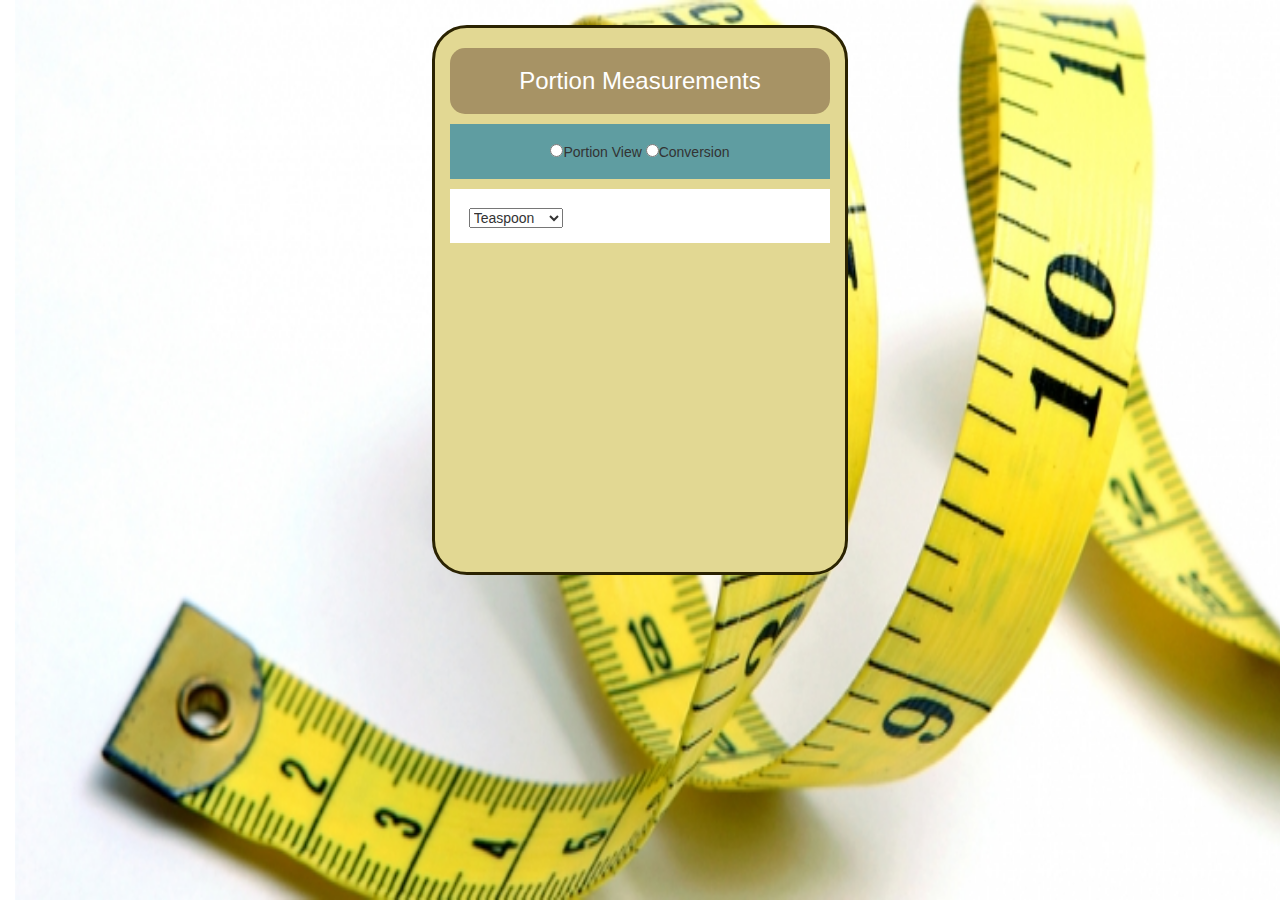
<file: Measurements/index.html>
<!DOCTYPE html>
</html lang="en">
	<head>
		<title>Measurements Estimates</title>
		<meta charset="utf-8">
		<meta name="viewport" content="width=device-width, initial-scale=1">
		
			<!-- CSS -->
		<link rel="stylesheet" type="text/css" href="measurments.css">
		
		<!-- Latest compiled and minified CSS -->
<link rel="stylesheet" href="https://maxcdn.bootstrapcdn.com/bootstrap/3.3.5/css/bootstrap.min.css">

<!-- Latest compiled and minified JavaScript -->
<script src="https://maxcdn.bootstrapcdn.com/bootstrap/3.3.5/js/bootstrap.min.js"></script>

 <script src="https://ajax.googleapis.com/ajax/libs/jquery/1.11.3/jquery.min.js"></script>
  
	</head>
	<body>
		<div class="container-fluid">
			<div id="main">
				<img id="bg" src="tapeMeasure.jpg" class="img-responsive" alt="Tape measure">
			</div>
			<div class="col-sm-4" id="start">
		
			</div>
			<div class="col-sm-4" id="mid">
				<h3 id="title">Portion Measurements</h3>
				<div id="selection">
					<form id="choice"action="">
						<input type="radio" name="choices" value="view">Portion View
						<input type="radio" name="choices" value="convert">Conversion
					</form>
				</div>
				<div id="info">
					<select>
						<option value="tea">Teaspoon</option>
						<option value="tbsp">Tablespoon</option>
						<option value="ounce">Ounce</option>
						<option value="milo">Milograms</option>
						<option value="grams">Gram</option>
						<option value="kilo">Kilograms</option>
						<option value="cup">Cup</option>
						<option value="inch">Inch</option>
						<option value="fifth">Fifth</option>
						<option value="gallon">Gallon</option>
						<option value="bushell">Bushell</option>
						<option value="pint">Pint</option>
						<option value="quart">Quart</option>
						<option value="whey">Whey</option>
					</select>
				</div>
			</div>
			<div class="col-sm-4" id="tail">
		
			</div>
			</div>
		</div>
	</body>
</html>
</file>
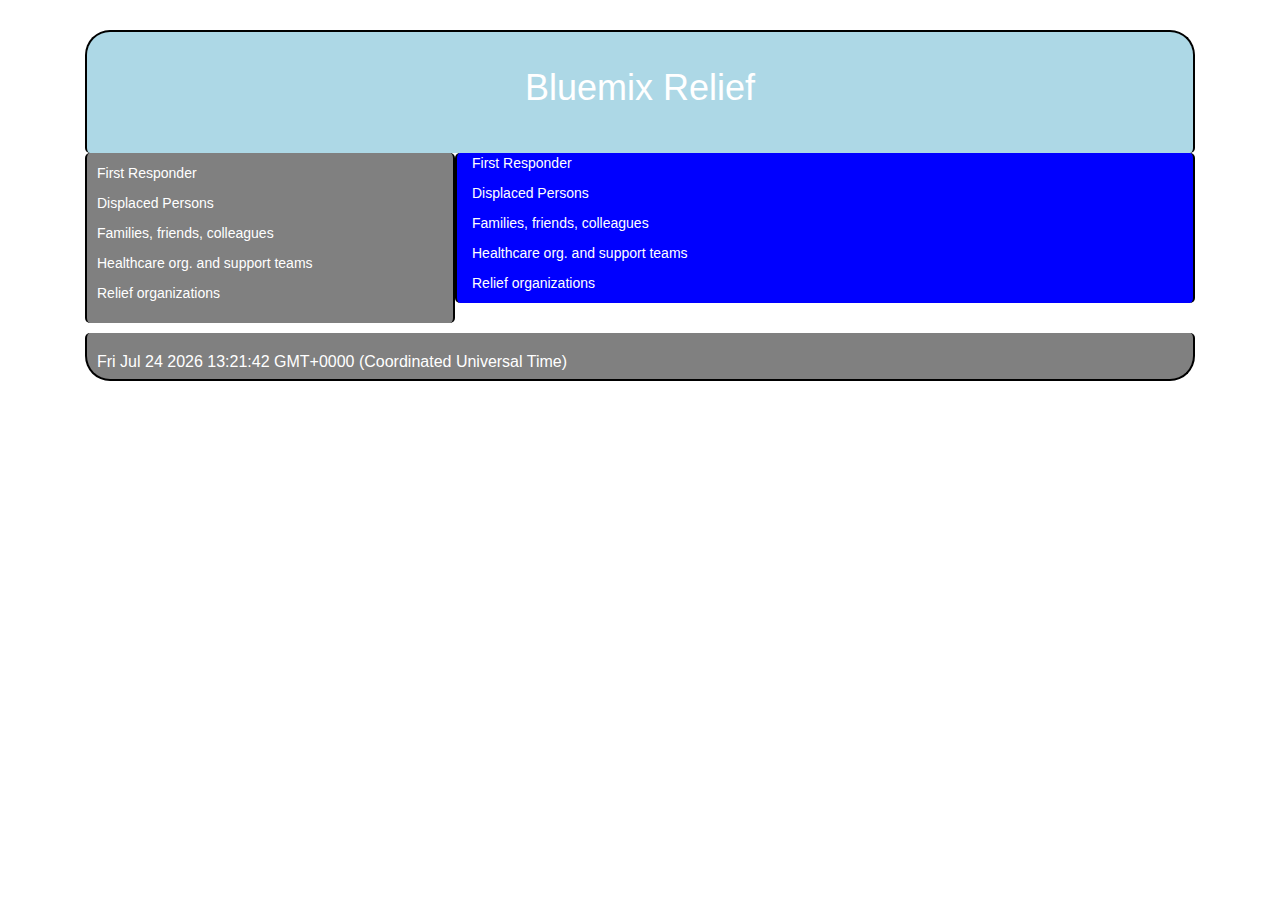
<file: Apps/Bluemix/index.html>
<!DOCTYPE html>
<html lang="en">
<html>
	<head>
		<title></title>
		
		<!-- CSS -->
		<link rel="stylesheet" type="text/css" href="bluemix.css">
		
		<!-- Latest compiled and minified CSS -->
		<link rel="stylesheet" href="http://maxcdn.bootstrapcdn.com/bootstrap/3.3.5/css/bootstrap.min.css">

		<!-- jQuery library -->
		<script src="https://ajax.googleapis.com/ajax/libs/jquery/1.11.3/jquery.min.js"></script>

		<!-- Latest compiled JavaScript -->
		<script src="http://maxcdn.bootstrapcdn.com/bootstrap/3.3.5/js/bootstrap.min.js"></script>
	
		<meta charset="utf-8"> 
		<meta name="viewport" content="width=device-width, initial-scale=1">
	</head>
	<body>
		<div class="container">
			<div class="col-sm-12" id="header">
				<div class="firstRow">
				  <div class="col-sm-12" id="frh2"> 
					<p id="apptitle">Bluemix Relief  </p>
					</div>
				</div>
				<!-- end of firstRow -->
			</div>
			<!-- end of "header" -->
			<div class="col-sm-12" id="middle">
				<div class="secondRow">
				  <div class="col-sm-4" id="sr1"> 
					<p><a href=""> First Responder </a></p>
					<p><a href=""> Displaced Persons </a></p>
					<p><a href=""> Families, friends, colleagues </a></p>
					<p><a href=""> Healthcare org. and support teams </a></p>
					<p><a href=""> Relief organizations </a></p>
				  </div>
				  <div class="col-sm-8" id="sr2"> 
					<p><a href=""> First Responder </a></p>
					<p><a href=""> Displaced Persons </a></p>
					<p><a href=""> Families, friends, colleagues </a></p>
					<p><a href=""> Healthcare org. and support teams </a></p>
					<p><a href=""> Relief organizations </a></p>
				  </div>
				</div>
				<!-- end of secondRow -->
			</div>
			<!-- end of "middle" -->
			<div id="foot">
				<div class="col-sm-12" id="thirdRow">
					<h4  id="dt" > --- </h4>
				  </div>
				</div> 
				<!-- end of thirdRow -->
			</div>
			<!-- end of "foot" -->
		</div>
		<!-- end of class="container" -->
		<script>
			document.getElementById("dt").innerHTML = Date();
		</script>
	</body>
</html>
</file>
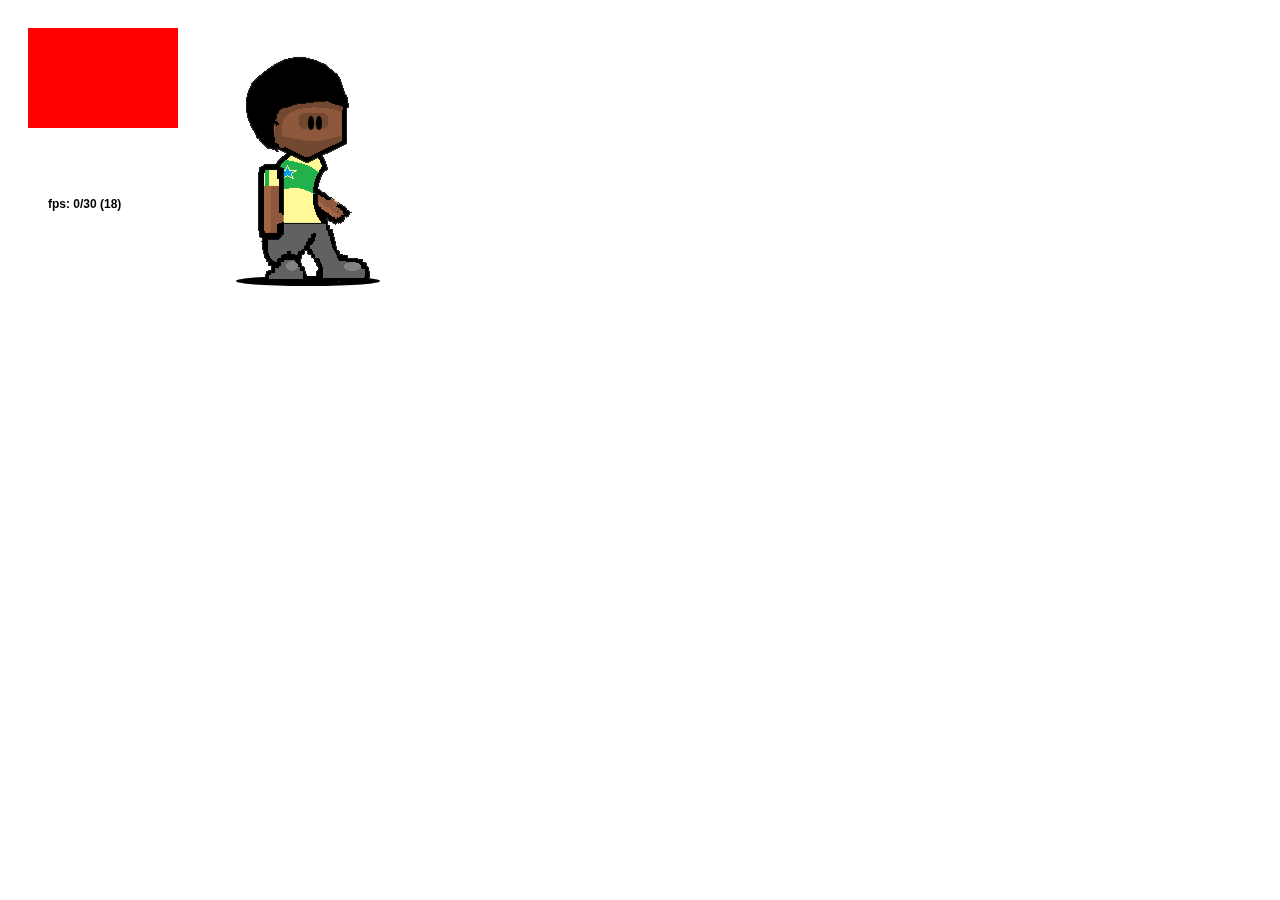
<file: Games/Handball/index.html>
<!DOCTYPE html>
<html>
  <head>
    <title>H A N D B A L L</title>
    <!--[if IE]><script type="text/javascript" src="excanvas.js"></script><![endif]-->
  </head>
  <body>
    <div id="canvasDiv"></div>
    <script type="text/javascript" src="character_movements.js"></script>
    <script type="text/javascript">
    	 prepareCanvas(document.getElementById("canvasDiv"), 1000, 600);
    </script>
  </body>
</html>
</file>
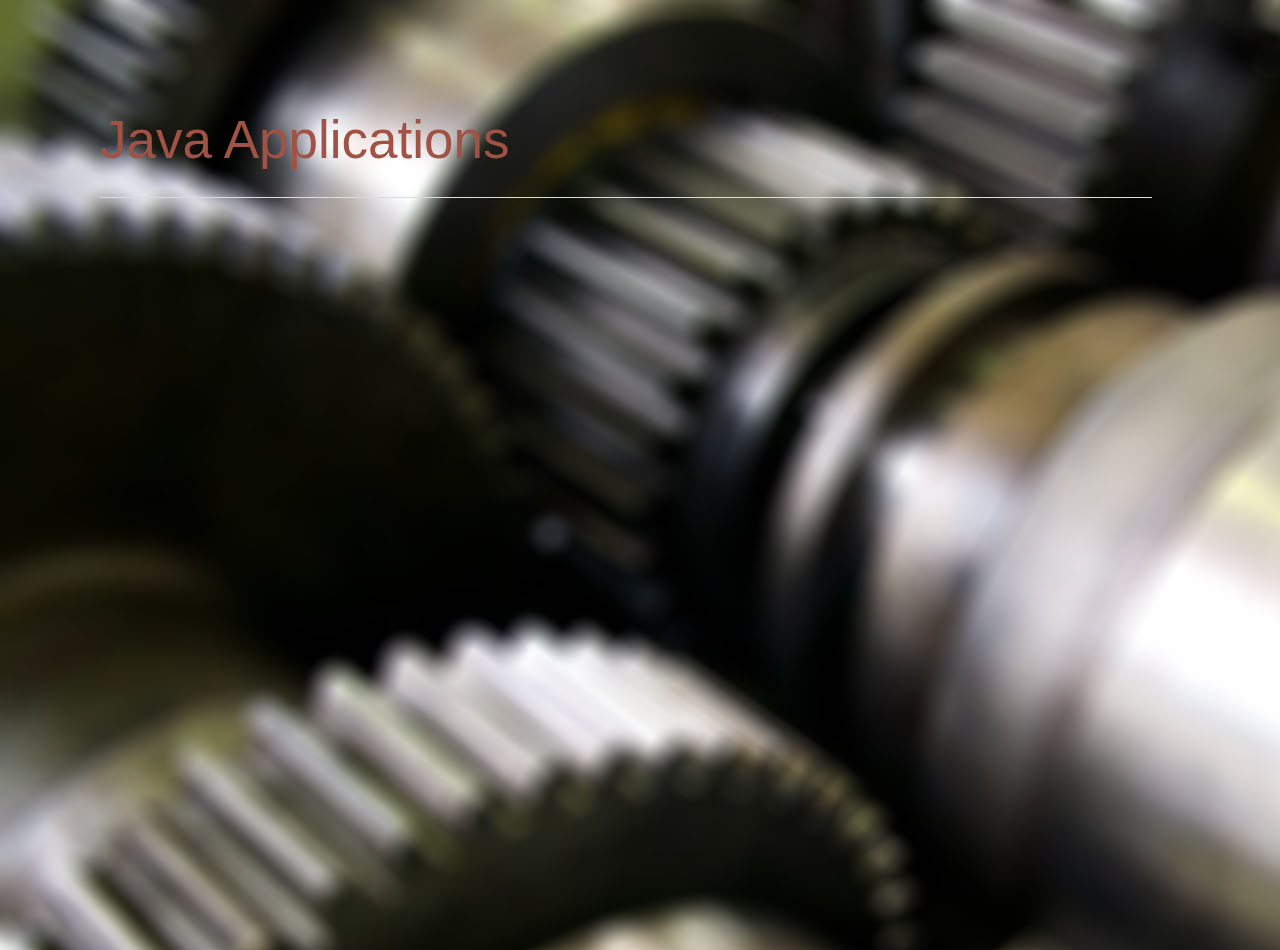
<file: java.html>
<!DOCTYPE>
<html>
	<head>
		<link rel="stylesheet" type="text/css" href="mySiteFoundation.css">
	</head>	
<body>
	<div id="headlines">
		<h2>Java Applications</h2>
		<hr>
	</div>
	<div id="apps">
		 <applet code = "C:\Users\aharmon\Desktop\Sites\Dodgeball\bin\Menu.class" width = "400px" height = "300px"></applet>  
	</div>
</body>
</html>
</file>
<file: Measurements/measurments.css>
#bg{
	position: absolute;
	width: 100%;
	height: 100%;
}
#choice{
	padding :4%;
	text-align: center;
}
#info{
	background-color: white;
	height: 10%;
	margin-top: 10px;
	padding: 5%;
}
#selection{
	background-color: #5F9DA1;
	height: 10%;
	overflow: auto;
}
#mid{
	background-color: #E2D893;
	border: 3px solid #2B2301;
	border-radius: 35px 35px 35px 35px;
	height: 550px;
	margin-top: 2%;
}
#title{
	background-color: #A79365;
	border-radius: 15px 15px 15px 15px;
	color: white;
	padding: 20px;
	text-align: center;
}
</file>
<file: Apps/Bluemix/bluemix.css>
a:link{
	color:white;
}
a:visited{
	color: white;
}
a:hover{
	color: lightblue;
}
a:active{
	color: blue;
}
body{
	background:  !important; /* over-write default bootstrap */
}
.container{
	margin: 0 auto;
	padding-top: 30px;
	width: 100%;
}
#dt{
	border-radius: 5px 5px 25px 25px;
	border-bottom: 2px solid black;
	border-left: 2px solid black;
	border-right: 2px solid black;
	background-color: gray;
	color: white;
	padding-bottom: 8px;
	padding-left: 10px;
	padding-top:20px;
	font-size:16px; /* made large for the visually impared */
}
#foot{

}
#frh2{
	background-color: lightblue;
	border-radius: 25px 25px 5px 5px;
	border-left: 2px solid black;
	border-right: 2px solid black;
	border-top: 2px solid black;
	color: white;
	font-size: 36px;
	padding: 30px;
}
#apptitle{
	text-align: center;
}
#header{
	
}
#middle{
	
}
#sr1{
	background-color: gray;
	border-radius: 5px 5px 5px 5px;
	border-left: 2px solid black;
	border-right: 2px solid black;
	color: white;
	padding: 10px;
}
#sr2{
	background-color: blue;
	border-radius: 5px 5px 5px 5px;
	border-left: 2px solid black;
	border-right: 2px solid black;
	color: white;
}
</file>
<file: mySiteFoundation.css>
meta.foundation-version {
  font-family: "/5.3.1/"; }

meta.foundation-mq-smmel {
  font-family: "/only screen/";
  width: 0em; }

meta.foundation-mq-medium {
  font-family: "/only screen and (min-width:40.063em)/";
  width: 40.063em; }

meta.foundation-mq-large {
  font-family: "/only screen and (min-width:64.063em)/";
  width: 64.063em; }

meta.foundation-mq-xlarge {
  font-family: "/only screen and (min-width:90.063em)/";
  width: 90.063em; }

meta.foundation-mq-xxlarge {
  font-family: "/only screen and (min-width:120.063em)/";
  width: 120.063em; }

meta.foundation-data-attribute-namespace {
  font-family: false; }
@media screen and (min-width: 635px){
html, body {
  height: 100%; }
htmk{
	min-width: 635px;
}
*,
*:before,
*:after {
  -webkit-box-sizing: border-box;
  -moz-box-sizing: border-box;
  box-sizing: border-box; }
  
html,
body {
  font-size: 100%; }

body {
  background-image: url("industrial copy.jpg");
  color: #222222;
  padding: 50;
  margin: 50px;
  margin-right: 50px;
  font-family: "Helvetica Neue", "Helvetica", Helvetica, Arial, sans-serif;
  font-weight: normal;
  font-style: normal;
  line-height: 1;
  position: relative;
  cursor: default; 
   position: static;
    width: 90%;
	}
	#headlines h2{
		color: #A05344;
	}
	iframe{
	  border: solid 8px #A05344;
	}


#manchest{
	margin-right:20px;
}
a:hover {
  cursor: pointer; 
  }
img {
  max-width: 100%;
  height: auto; }

img {
  -ms-interpolation-mode: bicubic; }

#map_canvas img,
#map_canvas embed,
#map_canvas object,
.map_canvas img,
.map_canvas embed,
.map_canvas object {
  max-width: none !important; }

.left {
  float: left !important; }

.right {
  float: right !important; }

.clearfix:before, .clearfix:after {
  content: " ";
  display: table; }
.clearfix:after {
  clear: both; }

.hide {
  display: none; }

.antialiased {
  -webkit-font-smoothing: antialiased;
  -moz-osx-font-smoothing: grayscale; }

img {
  display: inline-block;
  vertical-align: middle; }

textarea {
  height: auto;
  min-height: 50px; }

select {
  width: 100%; }

.row {
  width: 100%;
  margin-left: auto;
  margin-right: auto;
  margin-top: 0;
  margin-bottom: 0;
  max-width: 62.5rem; }
  .row:before, .row:after {
    content: " ";
    display: table; }
  .row:after {
    clear: both; }
  .row.collapse > .column,
  .row.collapse > .columns {
    padding-left: 0;
    padding-right: 0; }
  .row.collapse .row {
    margin-left: 0;
    margin-right: 0; }
  .row .row {
    width: auto;
    margin-left: -0.9375rem;
    margin-right: -0.9375rem;
    margin-top: 0;
    margin-bottom: 0;
    max-width: none; }
    .row .row:before, .row .row:after {
      content: " ";
      display: table; }
    .row .row:after {
      clear: both; }
    .row .row.collapse {
      width: auto;
      margin: 0;
      max-width: none; }
      .row .row.collapse:before, .row .row.collapse:after {
        content: " ";
        display: table; }
      .row .row.collapse:after {
        clear: both; }

.column,
.columns {
  padding-left: 0.9375rem;
  padding-right: 0.9375rem;
  width: 100%;
  float: left; }

[class*="column"] + [class*="column"]:last-child {
  float: right; }

[class*="column"] + [class*="column"].end {
  float: left; }

@media only screen {
  .small-push-0 {
    position: relative;
    left: 0%;
    right: auto; }

  .small-pull-0 {
    position: relative;
    right: 0%;
    left: auto; }

  .small-push-1 {
    position: relative;
    left: 8.33333%;
    right: auto; }

  .small-pull-1 {
    position: relative;
    right: 8.33333%;
    left: auto; }

  .small-push-2 {
    position: relative;
    left: 16.66667%;
    right: auto; }

  .small-pull-2 {
    position: relative;
    right: 16.66667%;
    left: auto; }

  .small-push-3 {
    position: relative;
    left: 25%;
    right: auto; }

  .small-pull-3 {
    position: relative;
    right: 25%;
    left: auto; }

  .small-push-4 {
    position: relative;
    left: 33.33333%;
    right: auto; }

  .small-pull-4 {
    position: relative;
    right: 33.33333%;
    left: auto; }

  .small-push-5 {
    position: relative;
    left: 41.66667%;
    right: auto; }

  .small-pull-5 {
    position: relative;
    right: 41.66667%;
    left: auto; }

  .small-push-6 {
    position: relative;
    left: 50%;
    right: auto; }

  .small-pull-6 {
    position: relative;
    right: 50%;
    left: auto; }

  .small-push-7 {
    position: relative;
    left: 58.33333%;
    right: auto; }

  .small-pull-7 {
    position: relative;
    right: 58.33333%;
    left: auto; }

  .small-push-8 {
    position: relative;
    left: 66.66667%;
    right: auto; }

  .small-pull-8 {
    position: relative;
    right: 66.66667%;
    left: auto; }

  .small-push-9 {
    position: relative;
    left: 75%;
    right: auto; }

  .small-pull-9 {
    position: relative;
    right: 75%;
    left: auto; }

  .small-push-10 {
    position: relative;
    left: 83.33333%;
    right: auto; }

  .small-pull-10 {
    position: relative;
    right: 83.33333%;
    left: auto; }

  .small-push-11 {
    position: relative;
    left: 91.66667%;
    right: auto; }

  .small-pull-11 {
    position: relative;
    right: 91.66667%;
    left: auto; }

  .column,
  .columns {
    position: relative;
    padding-left: 0.9375rem;
    padding-right: 0.9375rem;
    float: left; }

  .small-1 {
    width: 8.33333%; }

  .small-2 {
    width: 16.66667%; }

  .small-3 {
    width: 25%; }

  .small-4 {
    width: 33.33333%; }

  .small-5 {
    width: 41.66667%; }

  .small-6 {
    width: 50%; }

  .small-7 {
    width: 58.33333%; }

  .small-8 {
    width: 66.66667%; }

  .small-9 {
    width: 75%; }

  .small-10 {
    width: 83.33333%; }

  .small-11 {
    width: 91.66667%; }

  .small-12 {
    width: 100%; }

  .small-offset-0 {
    margin-left: 0% !important; }

  .small-offset-1 {
    margin-left: 8.33333% !important; }

  .small-offset-2 {
    margin-left: 16.66667% !important; }

  .small-offset-3 {
    margin-left: 25% !important; }

  .small-offset-4 {
    margin-left: 33.33333% !important; }

  .small-offset-5 {
    margin-left: 41.66667% !important; }

  .small-offset-6 {
    margin-left: 50% !important; }

  .small-offset-7 {
    margin-left: 58.33333% !important; }

  .small-offset-8 {
    margin-left: 66.66667% !important; }

  .small-offset-9 {
    margin-left: 75% !important; }

  .small-offset-10 {
    margin-left: 83.33333% !important; }

  .small-offset-11 {
    margin-left: 91.66667% !important; }

  .small-reset-order {
    margin-left: 0;
    margin-right: 0;
    left: auto;
    right: auto;
    float: left; }

  .column.small-centered,
  .columns.small-centered {
    margin-left: auto;
    margin-right: auto;
    float: none; }

  .column.small-uncentered,
  .columns.small-uncentered {
    margin-left: 0;
    margin-right: 0;
    float: left; }

  .column.small-centered:last-child,
  .columns.small-centered:last-child {
    float: none; }

  .column.small-uncentered:last-child,
  .columns.small-uncentered:last-child {
    float: left; }

  .column.small-uncentered.opposite,
  .columns.small-uncentered.opposite {
    float: right; } }
@media only screen and (min-width: 40.063em) {
  .medium-push-0 {
    position: relative;
    left: 0%;
    right: auto; }

  .medium-pull-0 {
    position: relative;
    right: 0%;
    left: auto; }

  .medium-push-1 {
    position: relative;
    left: 8.33333%;
    right: auto; }

  .medium-pull-1 {
    position: relative;
    right: 8.33333%;
    left: auto; }

  .medium-push-2 {
    position: relative;
    left: 16.66667%;
    right: auto; }

  .medium-pull-2 {
    position: relative;
    right: 16.66667%;
    left: auto; }

  .medium-push-3 {
    position: relative;
    left: 25%;
    right: auto; }

  .medium-pull-3 {
    position: relative;
    right: 25%;
    left: auto; }

  .medium-push-4 {
    position: relative;
    left: 33.33333%;
    right: auto; }

  .medium-pull-4 {
    position: relative;
    right: 33.33333%;
    left: auto; }

  .medium-push-5 {
    position: relative;
    left: 41.66667%;
    right: auto; }

  .medium-pull-5 {
    position: relative;
    right: 41.66667%;
    left: auto; }

  .medium-push-6 {
    position: relative;
    left: 50%;
    right: auto; }

  .medium-pull-6 {
    position: relative;
    right: 50%;
    left: auto; }

  .medium-push-7 {
    position: relative;
    left: 58.33333%;
    right: auto; }

  .medium-pull-7 {
    position: relative;
    right: 58.33333%;
    left: auto; }

  .medium-push-8 {
    position: relative;
    left: 66.66667%;
    right: auto; }

  .medium-pull-8 {
    position: relative;
    right: 66.66667%;
    left: auto; }

  .medium-push-9 {
    position: relative;
    left: 75%;
    right: auto; }

  .medium-pull-9 {
    position: relative;
    right: 75%;
    left: auto; }

  .medium-push-10 {
    position: relative;
    left: 83.33333%;
    right: auto; }

  .medium-pull-10 {
    position: relative;
    right: 83.33333%;
    left: auto; }

  .medium-push-11 {
    position: relative;
    left: 91.66667%;
    right: auto; }

  .medium-pull-11 {
    position: relative;
    right: 91.66667%;
    left: auto; }

  .column,
  .columns {
    position: relative;
    padding-left: 0.9375rem;
    padding-right: 0.9375rem;
    float: left; }

  .medium-1 {
    width: 8.33333%; }

  .medium-2 {
    width: 16.66667%; }

  .medium-3 {
    width: 25%; }

  .medium-4 {
    width: 33.33333%; }

  .medium-5 {
    width: 41.66667%; }

  .medium-6 {
    width: 50%; }

  .medium-7 {
    width: 58.33333%; }

  .medium-8 {
    width: 66.66667%; }

  .medium-9 {
    width: 75%; }

  .medium-10 {
    width: 83.33333%; }

  .medium-11 {
    width: 91.66667%; }

  .medium-12 {
    width: 100%; }

  .medium-offset-0 {
    margin-left: 0% !important; }

  .medium-offset-1 {
    margin-left: 8.33333% !important; }

  .medium-offset-2 {
    margin-left: 16.66667% !important; }

  .medium-offset-3 {
    margin-left: 25% !important; }

  .medium-offset-4 {
    margin-left: 33.33333% !important; }

  .medium-offset-5 {
    margin-left: 41.66667% !important; }

  .medium-offset-6 {
    margin-left: 50% !important; }

  .medium-offset-7 {
    margin-left: 58.33333% !important; }

  .medium-offset-8 {
    margin-left: 66.66667% !important; }

  .medium-offset-9 {
    margin-left: 75% !important; }

  .medium-offset-10 {
    margin-left: 83.33333% !important; }

  .medium-offset-11 {
    margin-left: 91.66667% !important; }

  .medium-reset-order {
    margin-left: 0;
    margin-right: 0;
    left: auto;
    right: auto;
    float: left; }

  .column.medium-centered,
  .columns.medium-centered {
    margin-left: auto;
    margin-right: auto;
    float: none; }

  .column.medium-uncentered,
  .columns.medium-uncentered {
    margin-left: 0;
    margin-right: 0;
    float: left; }

  .column.medium-centered:last-child,
  .columns.medium-centered:last-child {
    float: none; }

  .column.medium-uncentered:last-child,
  .columns.medium-uncentered:last-child {
    float: left; }

  .column.medium-uncentered.opposite,
  .columns.medium-uncentered.opposite {
    float: right; }

  .push-0 {
    position: relative;
    left: 0%;
    right: auto; }

  .pull-0 {
    position: relative;
    right: 0%;
    left: auto; }

  .push-1 {
    position: relative;
    left: 8.33333%;
    right: auto; }

  .pull-1 {
    position: relative;
    right: 8.33333%;
    left: auto; }

  .push-2 {
    position: relative;
    left: 16.66667%;
    right: auto; }

  .pull-2 {
    position: relative;
    right: 16.66667%;
    left: auto; }

  .push-3 {
    position: relative;
    left: 25%;
    right: auto; }

  .pull-3 {
    position: relative;
    right: 25%;
    left: auto; }

  .push-4 {
    position: relative;
    left: 33.33333%;
    right: auto; }

  .pull-4 {
    position: relative;
    right: 33.33333%;
    left: auto; }

  .push-5 {
    position: relative;
    left: 41.66667%;
    right: auto; }

  .pull-5 {
    position: relative;
    right: 41.66667%;
    left: auto; }

  .push-6 {
    position: relative;
    left: 50%;
    right: auto; }

  .pull-6 {
    position: relative;
    right: 50%;
    left: auto; }

  .push-7 {
    position: relative;
    left: 58.33333%;
    right: auto; }

  .pull-7 {
    position: relative;
    right: 58.33333%;
    left: auto; }

  .push-8 {
    position: relative;
    left: 66.66667%;
    right: auto; }

  .pull-8 {
    position: relative;
    right: 66.66667%;
    left: auto; }

  .push-9 {
    position: relative;
    left: 75%;
    right: auto; }

  .pull-9 {
    position: relative;
    right: 75%;
    left: auto; }

  .push-10 {
    position: relative;
    left: 83.33333%;
    right: auto; }

  .pull-10 {
    position: relative;
    right: 83.33333%;
    left: auto; }

  .push-11 {
    position: relative;
    left: 91.66667%;
    right: auto; }

  .pull-11 {
    position: relative;
    right: 91.66667%;
    left: auto; } }
@media only screen and (min-width: 64.063em) {
  .large-push-0 {
    position: relative;
    left: 0%;
    right: auto; }

  .large-pull-0 {
    position: relative;
    right: 0%;
    left: auto; }

  .large-push-1 {
    position: relative;
    left: 8.33333%;
    right: auto; }

  .large-pull-1 {
    position: relative;
    right: 8.33333%;
    left: auto; }

  .large-push-2 {
    position: relative;
    left: 16.66667%;
    right: auto; }

  .large-pull-2 {
    position: relative;
    right: 16.66667%;
    left: auto; }

  .large-push-3 {
    position: relative;
    left: 25%;
    right: auto; }

  .large-pull-3 {
    position: relative;
    right: 25%;
    left: auto; }

  .large-push-4 {
    position: relative;
    left: 33.33333%;
    right: auto; }

  .large-pull-4 {
    position: relative;
    right: 33.33333%;
    left: auto; }

  .large-push-5 {
    position: relative;
    left: 41.66667%;
    right: auto; }

  .large-pull-5 {
    position: relative;
    right: 41.66667%;
    left: auto; }

  .large-push-6 {
    position: relative;
    left: 50%;
    right: auto; }

  .large-pull-6 {
    position: relative;
    right: 50%;
    left: auto; }

  .large-push-7 {
    position: relative;
    left: 58.33333%;
    right: auto; }

  .large-pull-7 {
    position: relative;
    right: 58.33333%;
    left: auto; }

  .large-push-8 {
    position: relative;
    left: 66.66667%;
    right: auto; }

  .large-pull-8 {
    position: relative;
    right: 66.66667%;
    left: auto; }

  .large-push-9 {
    position: relative;
    left: 75%;
    right: auto; }

  .large-pull-9 {
    position: relative;
    right: 75%;
    left: auto; }

  .large-push-10 {
    position: relative;
    left: 83.33333%;
    right: auto; }

  .large-pull-10 {
    position: relative;
    right: 83.33333%;
    left: auto; }

  .large-push-11 {
    position: relative;
    left: 91.66667%;
    right: auto; }

  .large-pull-11 {
    position: relative;
    right: 91.66667%;
    left: auto; }

  .column,
  .columns {
    position: relative;
    padding-left: 0.9375rem;
    padding-right: 0.9375rem;
    float: left; }

  .large-1 {
    width: 8.33333%; }

  .large-2 {
    width: 16.66667%; }

  .large-3 {
    width: 25%; }

  .large-4 {
    width: 33.33333%; }

  .large-5 {
    width: 41.66667%; }

  .large-6 {
    width: 50%; }

  .large-7 {
    width: 58.33333%; }

  .large-8 {
    width: 66.66667%; }

  .large-9 {
    width: 75%; }

  .large-10 {
    width: 83.33333%; }

  .large-11 {
    width: 91.66667%; }

  .large-12 {
    width: 100%; }

  .large-offset-0 {
    margin-left: 0% !important; }

  .large-offset-1 {
    margin-left: 8.33333% !important; }

  .large-offset-2 {
    margin-left: 16.66667% !important; }

  .large-offset-3 {
    margin-left: 25% !important; }

  .large-offset-4 {
    margin-left: 33.33333% !important; }

  .large-offset-5 {
    margin-left: 41.66667% !important; }

  .large-offset-6 {
    margin-left: 50% !important; }

  .large-offset-7 {
    margin-left: 58.33333% !important; }

  .large-offset-8 {
    margin-left: 66.66667% !important; }

  .large-offset-9 {
    margin-left: 75% !important; }

  .large-offset-10 {
    margin-left: 83.33333% !important; }

  .large-offset-11 {
    margin-left: 91.66667% !important; }

  .large-reset-order {
    margin-left: 0;
    margin-right: 0;
    left: auto;
    right: auto;
    float: left; }

  .column.large-centered,
  .columns.large-centered {
    margin-left: auto;
    margin-right: auto;
    float: none; }

  .column.large-uncentered,
  .columns.large-uncentered {
    margin-left: 0;
    margin-right: 0;
    float: left; }

  .column.large-centered:last-child,
  .columns.large-centered:last-child {
    float: none; }

  .column.large-uncentered:last-child,
  .columns.large-uncentered:last-child {
    float: left; }

  .column.large-uncentered.opposite,
  .columns.large-uncentered.opposite {
    float: right; }

  .push-0 {
    position: relative;
    left: 0%;
    right: auto; }

  .pull-0 {
    position: relative;
    right: 0%;
    left: auto; }

  .push-1 {
    position: relative;
    left: 8.33333%;
    right: auto; }

  .pull-1 {
    position: relative;
    right: 8.33333%;
    left: auto; }

  .push-2 {
    position: relative;
    left: 16.66667%;
    right: auto; }

  .pull-2 {
    position: relative;
    right: 16.66667%;
    left: auto; }

  .push-3 {
    position: relative;
    left: 25%;
    right: auto; }

  .pull-3 {
    position: relative;
    right: 25%;
    left: auto; }

  .push-4 {
    position: relative;
    left: 33.33333%;
    right: auto; }

  .pull-4 {
    position: relative;
    right: 33.33333%;
    left: auto; }

  .push-5 {
    position: relative;
    left: 41.66667%;
    right: auto; }

  .pull-5 {
    position: relative;
    right: 41.66667%;
    left: auto; }

  .push-6 {
    position: relative;
    left: 50%;
    right: auto; }

  .pull-6 {
    position: relative;
    right: 50%;
    left: auto; }

  .push-7 {
    position: relative;
    left: 58.33333%;
    right: auto; }

  .pull-7 {
    position: relative;
    right: 58.33333%;
    left: auto; }

  .push-8 {
    position: relative;
    left: 66.66667%;
    right: auto; }

  .pull-8 {
    position: relative;
    right: 66.66667%;
    left: auto; }

  .push-9 {
    position: relative;
    left: 75%;
    right: auto; }

  .pull-9 {
    position: relative;
    right: 75%;
    left: auto; }

  .push-10 {
    position: relative;
    left: 83.33333%;
    right: auto; }

  .pull-10 {
    position: relative;
    right: 83.33333%;
    left: auto; }

  .push-11 {
    position: relative;
    left: 91.66667%;
    right: auto; }

  .pull-11 {
    position: relative;
    right: 91.66667%;
    left: auto; } }
    /*
      button attributes and such
    */
button, .button {
  border-style: solid;
  border-width: 0px;
  cursor: pointer;
  font-family: "Helvetica Neue", "Helvetica", Helvetica, Arial, sans-serif;
  font-weight: normal;
  line-height: normal;
  margin: 0 0 1.25rem;
  position: relative;
  text-decoration: none;
  text-align: center;
  -webkit-appearance: none;
  -webkit-border-radius: 0;
  display: inline-block;
  padding-top: 1rem;
  padding-right: 2rem;
  padding-bottom: 1.0625rem;
  padding-left: 2rem;
  font-size: 1rem;
  background-color: 8F4A3D;
  border-color: #007095;
  color: white;

  /* 
    button transition attributes
  */
  transition: background-color 300ms ease-out; }
  button:hover, button:focus, .button:hover, .button:focus {
    background-color: #C27D70; }
  button:hover, button:focus, .button:hover, .button:focus {
    color: white; }
  button.secondary, .button.secondary {
    background-color: #e7e7e7;
    border-color: #007095;
    color: #333333; }
    button.secondary:hover, button.secondary:focus, .button.secondary:hover, .button.secondary:focus {
      background-color: #007095; }
    button.secondary:hover, button.secondary:focus, .button.secondary:hover, .button.secondary:focus {
      color: #333333; }
  button.success, .button.success {
    background-color: #43ac6a;
    border-color: #007095;
    color: white; }
    button.success:hover, button.success:focus, .button.success:hover, .button.success:focus {
      background-color: #007095; }
    button.success:hover, button.success:focus, .button.success:hover, .button.success:focus {
      color: white; }
  button.alert, .button.alert {
    background-color: #f04124;
    border-color: #007095;
    color: white; }
    button.alert:hover, button.alert:focus, .button.alert:hover, .button.alert:focus {
      background-color: #007095; }
    button.alert:hover, button.alert:focus, .button.alert:hover, .button.alert:focus {
      color: white; }
  button.large, .button.large {
    padding-top: 1.125rem;
    padding-right: 2.25rem;
    padding-bottom: 1.1875rem;
    padding-left: 2.25rem;
    font-size: 1.25rem; }
  button.small, .button.small {
    padding-top: 0.875rem;
    padding-right: 1.75rem;
    padding-bottom: 0.9375rem;
    padding-left: 1.75rem;
    font-size: 0.8125rem; }
  button.tiny, .button.tiny {
    padding-top: 0.625rem;
    padding-right: 1.25rem;
    padding-bottom: 0.6875rem;
    padding-left: 1.25rem;
    font-size: 0.6875rem; }
  button.expand, .button.expand {
    padding-right: 0;
    padding-left: 0;
    width: 100%; }
  button.left-align, .button.left-align {
    text-align: left;
    text-indent: 0.75rem; }
  button.right-align, .button.right-align {
    text-align: right;
    padding-right: 0.75rem; }
  button.radius, .button.radius {
    border-radius: 3px; }
  button.round, .button.round {
    border-radius: 1000px; }
  button.disabled, button[disabled], .button.disabled, .button[disabled] {
    background-color: #cccccc;
    border-color: #007095;
    color: white;
    cursor: default;
    opacity: 0.7;
    box-shadow: none; }
    button.disabled:hover, button.disabled:focus, button[disabled]:hover, button[disabled]:focus, .button.disabled:hover, .button.disabled:focus, .button[disabled]:hover, .button[disabled]:focus {
      background-color: #007095; }
    button.disabled:hover, button.disabled:focus, button[disabled]:hover, button[disabled]:focus, .button.disabled:hover, .button.disabled:focus, .button[disabled]:hover, .button[disabled]:focus {
      color: white; }
    button.disabled:hover, button.disabled:focus, button[disabled]:hover, button[disabled]:focus, .button.disabled:hover, .button.disabled:focus, .button[disabled]:hover, .button[disabled]:focus {
      background-color: #008cba; }
    button.disabled.secondary, button[disabled].secondary, .button.disabled.secondary, .button[disabled].secondary {
      background-color: #e7e7e7;
      border-color: #007095;
      color: #333333;
      cursor: default;
      opacity: 0.7;
      box-shadow: none; }
      button.disabled.secondary:hover, button.disabled.secondary:focus, button[disabled].secondary:hover, button[disabled].secondary:focus, .button.disabled.secondary:hover, .button.disabled.secondary:focus, .button[disabled].secondary:hover, .button[disabled].secondary:focus {
        background-color: #007095; }
      button.disabled.secondary:hover, button.disabled.secondary:focus, button[disabled].secondary:hover, button[disabled].secondary:focus, .button.disabled.secondary:hover, .button.disabled.secondary:focus, .button[disabled].secondary:hover, .button[disabled].secondary:focus {
        color: #333333; }
      button.disabled.secondary:hover, button.disabled.secondary:focus, button[disabled].secondary:hover, button[disabled].secondary:focus, .button.disabled.secondary:hover, .button.disabled.secondary:focus, .button[disabled].secondary:hover, .button[disabled].secondary:focus {
        background-color: #e7e7e7; }
    button.disabled.success, button[disabled].success, .button.disabled.success, .button[disabled].success {
      background-color: #43ac6a;
      border-color: #007095;
      color: white;
      cursor: default;
      opacity: 0.7;
      box-shadow: none; }
      button.disabled.success:hover, button.disabled.success:focus, button[disabled].success:hover, button[disabled].success:focus, .button.disabled.success:hover, .button.disabled.success:focus, .button[disabled].success:hover, .button[disabled].success:focus {
        background-color: #007095; }
      button.disabled.success:hover, button.disabled.success:focus, button[disabled].success:hover, button[disabled].success:focus, .button.disabled.success:hover, .button.disabled.success:focus, .button[disabled].success:hover, .button[disabled].success:focus {
        color: white; }
      button.disabled.success:hover, button.disabled.success:focus, button[disabled].success:hover, button[disabled].success:focus, .button.disabled.success:hover, .button.disabled.success:focus, .button[disabled].success:hover, .button[disabled].success:focus {
        background-color: #43ac6a; }
    button.disabled.alert, button[disabled].alert, .button.disabled.alert, .button[disabled].alert {
      background-color: #f04124;
      border-color: #007095;
      color: white;
      cursor: default;
      opacity: 0.7;
      box-shadow: none; }
      button.disabled.alert:hover, button.disabled.alert:focus, button[disabled].alert:hover, button[disabled].alert:focus, .button.disabled.alert:hover, .button.disabled.alert:focus, .button[disabled].alert:hover, .button[disabled].alert:focus {
        background-color: #007095; }
      button.disabled.alert:hover, button.disabled.alert:focus, button[disabled].alert:hover, button[disabled].alert:focus, .button.disabled.alert:hover, .button.disabled.alert:focus, .button[disabled].alert:hover, .button[disabled].alert:focus {
        color: white; }
      button.disabled.alert:hover, button.disabled.alert:focus, button[disabled].alert:hover, button[disabled].alert:focus, .button.disabled.alert:hover, .button.disabled.alert:focus, .button[disabled].alert:hover, .button[disabled].alert:focus {
        background-color: #f04124; }

button::-moz-focus-inner {
  border: 0;
  padding: 0; }

@media only screen and (min-width: 40.063em) {
  button, .button {
    display: inline-block; } }
meta.foundation-mq-topbar {
  font-family: "/only screen and (min-width:40.063em)/";
  width: 40.063em; }

/* Wrapped around .top-bar to contain to grid width */
.contain-to-grid {
  width: 100%;
  background: #333333; }
  .contain-to-grid .top-bar {
    margin-bottom: 0; }

.fixed {
  width: 100%;
  left: 0;
  position: fixed;
  top: 0;
  z-index: 99; }
  .fixed.expanded:not(.top-bar) {
    overflow-y: auto;
    height: auto;
    width: 100%;
    max-height: 100%; }
    .fixed.expanded:not(.top-bar) .title-area {
      position: fixed;
      width: 100%;
      z-index: 99; }
    .fixed.expanded:not(.top-bar) .top-bar-section {
      z-index: 98;
      margin-top: 45px; }

.top-bar {
  overflow: hidden;
  height: 45px;
  line-height: 45px;
  position: relative;
  background: #333333;
  margin-bottom: 0; }
  .top-bar ul {
    margin-bottom: 0;
    list-style: none; }
  .top-bar .row {
    max-width: none; }
  .top-bar form,
  .top-bar input {
    margin-bottom: 0; 
    margin-right: 10px; }
  .top-bar input {
    height: auto;
    padding-top: .35rem;
    padding-bottom: .35rem;
    font-size: 0.75rem; }
  .top-bar .button, .top-bar button {
    padding-top: .45rem;
    padding-bottom: .35rem;
    margin-bottom: 0;
    font-size: 0.75rem; }
  .top-bar .title-area {
    position: relative;
    margin: 0; }
  .top-bar .name {
    height: 45px;
    marginp: 0;
    font-size: 16px; }
    .top-bar .name h1 {
      line-height: 45px;
      font-size: 1.0625rem;
      margin: 0; }
      .top-bar .name h1 a {
        font-weight: normal;
        color: white;
        width: 75%;
        display: block;
        padding: 0 15px; }
  .top-bar .toggle-topbar {
    position: absolute;
    right: 0;
    top: 0; }
    .top-bar .toggle-topbar a {
      color: white;
      text-transform: uppercase;
      font-size: 0.8125rem;
      font-weight: bold;
      position: relative;
      display: block;
      padding: 0 15px;
      height: 45px;
      line-height: 45px; }
    .top-bar .toggle-topbar.menu-icon {
      top: 50%;
      margin-top: -16px; }
      .top-bar .toggle-topbar.menu-icon a {
        height: 34px;
        line-height: 33px;
        padding: 0 40px 0 15px;
        color: white;
        position: relative; }
        .top-bar .toggle-topbar.menu-icon a span::after {
          content: "";
          position: absolute;
          display: block;
          height: 0;
          top: 50%;
          margin-top: -8px;
          right: 15px;
          box-shadow: 0 0px 0 1px white, 0 7px 0 1px white, 0 14px 0 1px white;
          width: 16px; }
        .top-bar .toggle-topbar.menu-icon a span:hover:after {
          box-shadow: 0 0px 0 1px white, 0 7px 0 1px white, 0 14px 0 1px white; }
  .top-bar.expanded {
    height: auto;
    background: transparent; }
    .top-bar.expanded .title-area {
      background: #333333; }
    .top-bar.expanded .toggle-topbar a {
      color: #888888; }
      .top-bar.expanded .toggle-topbar a::after {
        box-shadow: 0 10px 0 1px #888888, 0 16px 0 1px #888888, 0 22px 0 1px #888888; }

.top-bar-section {
  left: 0;
  position: relative;
  width: auto;
  transition: left 300ms ease-out; }
  .top-bar-section ul {
    padding: 0;
    width: 100%;
    height: auto;
    display: block;
    font-size: 16px;
    margin: 0; }
  .top-bar-section .divider,
  .top-bar-section [role="separator"] {
    border-top: solid 1px #1a1a1a;
    clear: both;
    height: 1px;
    width: 100%; }
  .top-bar-section ul li {
    background: #333333; }
    .top-bar-section ul li > a {
      display: block;
      width: 100%;
      color: white;
      padding: 12px 0 12px 0;
      padding-left: 15px;
      font-family: "Helvetica Neue", "Helvetica", Helvetica, Arial, sans-serif;
      font-size: 0.8125rem;
      font-weight: normal;
      text-transform: none; }
      /*
        top-bar search button attributes
      */
      .top-bar-section ul li > a.button {
        font-size: 0.8125rem;
        padding-right: 15px;
        padding-left: 15px;
        background-color: #C27D70; 
        border-color: #007095;
        color: white; }
        .top-bar-section ul li > a.button:hover, .top-bar-section ul li > a.button:focus {
          background-color: #007095; }
        .top-bar-section ul li > a.button:hover, .top-bar-section ul li > a.button:focus {
          color: white; }
      .top-bar-section ul li > a.button.secondary {
        background-color: #e7e7e7;
        border-color: #007095;
        color: #333333; }
        .top-bar-section ul li > a.button.secondary:hover, .top-bar-section ul li > a.button.secondary:focus {
          background-color: #007095; }
        .top-bar-section ul li > a.button.secondary:hover, .top-bar-section ul li > a.button.secondary:focus {
          color: #333333; }
      .top-bar-section ul li > a.button.success {
        background-color: #43ac6a;
        border-color: #007095;
        color: white; }
        .top-bar-section ul li > a.button.success:hover, .top-bar-section ul li > a.button.success:focus {
          background-color: #007095; }
        .top-bar-section ul li > a.button.success:hover, .top-bar-section ul li > a.button.success:focus {
          color: white; }
      .top-bar-section ul li > a.button.alert {
        background-color: #f04124;
        border-color: #007095;
        color: white; }
        .top-bar-section ul li > a.button.alert:hover, .top-bar-section ul li > a.button.alert:focus {
          background-color: #007095; }
        .top-bar-section ul li > a.button.alert:hover, .top-bar-section ul li > a.button.alert:focus {
          color: white; }
    .top-bar-section ul li > button {
      font-size: 0.8125rem;
      padding-right: 15px;
      padding-left: 15px;
      background-color: #008cba;
      border-color: #007095;
      color: white; }
      .top-bar-section ul li > button:hover, .top-bar-section ul li > button:focus {
        background-color: #007095; }
      .top-bar-section ul li > button:hover, .top-bar-section ul li > button:focus {
        color: white; }
      .top-bar-section ul li > button.secondary {
        background-color: #e7e7e7;
        border-color: #007095;
        color: #333333; }
        .top-bar-section ul li > button.secondary:hover, .top-bar-section ul li > button.secondary:focus {
          background-color: #007095; }
        .top-bar-section ul li > button.secondary:hover, .top-bar-section ul li > button.secondary:focus {
          color: #333333; }
      .top-bar-section ul li > button.success {
        background-color: #43ac6a;
        border-color: #007095;
        color: white; }
        .top-bar-section ul li > button.success:hover, .top-bar-section ul li > button.success:focus {
          background-color: #007095; }
        .top-bar-section ul li > button.success:hover, .top-bar-section ul li > button.success:focus {
          color: white; }
      .top-bar-section ul li > button.alert {
        background-color: #f04124;
        border-color: #007095;
        color: white; }
        .top-bar-section ul li > button.alert:hover, .top-bar-section ul li > button.alert:focus {
          background-color: #007095; }
        .top-bar-section ul li > button.alert:hover, .top-bar-section ul li > button.alert:focus {
          color: white; }
    .top-bar-section ul li:hover:not(.has-form) > a {
      background-color: #555555;
      background: #272727;
      color: white; }
    .top-bar-section ul li.active > a {
      background: #008cba;
      color: white; }
      .top-bar-section ul li.active > a:hover {
        background: #0078a0;
        color: white; }
  .top-bar-section .has-form {
    padding: 15px; }
  .top-bar-section .has-dropdown {
    position: relative; }
    .top-bar-section .has-dropdown > a:after {
      content: "";
      display: block;
      width: 0;
      height: 0;
      border: inset 5px;
      border-color: transparent transparent transparent rgba(255, 255, 255, 0.4);
      border-left-style: solid;
      margin-right: 15px;
      margin-top: -4.5px;
      position: absolute;
      top: 50%;
      right: 0; }
    .top-bar-section .has-dropdown.moved {
      position: static; }
      .top-bar-section .has-dropdown.moved > .dropdown {
        display: block;
        position: static !important;
        height: auto;
        width: auto;
        overflow: visible;
        clip: auto;
        position: absolute !important;
        width: 100%; }
      .top-bar-section .has-dropdown.moved > a:after {
        display: none; }
  .top-bar-section .dropdown {
    padding: 0;
    position: absolute;
    left: 100%;
    top: 0;
    z-index: 99;
    display: block;
    position: absolute !important;
    height: 1px;
    width: 1px;
    overflow: hidden;
    clip: rect(1px, 1px, 1px, 1px); }
    .top-bar-section .dropdown li {
      width: 100%;
      height: auto; }
      .top-bar-section .dropdown li a {
        font-weight: normal;
        padding: 8px 15px; }
        .top-bar-section .dropdown li a.parent-link {
          font-weight: normal; }
      .top-bar-section .dropdown li.title h5 {
        margin-bottom: 0;
        margin-top: 0; }
        .top-bar-section .dropdown li.title h5 a {
          color: white;
          line-height: 22.5px;
          display: block; }
      .top-bar-section .dropdown li.has-form {
        padding: 8px 15px; }
      .top-bar-section .dropdown li .button, .top-bar-section .dropdown li button {
        top: auto; }
    .top-bar-section .dropdown label {
      padding: 8px 15px 2px;
      margin-bottom: 0;
      text-transform: uppercase;
      color: #777777;
      font-weight: bold;
      font-size: 0.625rem; }

.js-generated {
  display: block; }

@media only screen and (min-width: 40.063em) {
  .top-bar {
    background: #333333;
    overflow: visible; }
    .top-bar:before, .top-bar:after {
      content: " ";
      display: table; }
    .top-bar:after {
      clear: both; }
    .top-bar .toggle-topbar {
      display: none; }
    .top-bar .title-area {
      float: left; }
    .top-bar .name h1 a {
      width: auto; }
    .top-bar input,
    .top-bar .button,
    .top-bar button {
      font-size: 0.875rem;
      position: relative;
      top: 7px; }
    .top-bar.expanded {
      background: #333333; }

  .contain-to-grid .top-bar {
    max-width: 62.5rem;
    margin: 0 auto;
    margin-bottom: 0; }

  .top-bar-section {
    transition: none 0 0;
    left: 0 !important; }
    .top-bar-section ul {
      width: auto;
      height: auto !important;
      display: inline; }
      .top-bar-section ul li {
        float: left; }
        .top-bar-section ul li .js-generated {
          display: none; }
    .top-bar-section li.hover > a:not(.button) {
      background-color: #555555;
      background: #272727;
      color: white; }
    .top-bar-section li:not(.has-form) a:not(.button) {
      padding: 0 15px;
      line-height: 45px;
      background: #333333; }
      .top-bar-section li:not(.has-form) a:not(.button):hover {
        background-color: #555555;
        background: #272727; }
    .top-bar-section li.active:not(.has-form) a:not(.button) {
      padding: 0 15px;
      line-height: 45px;
      color: white;
      background: #008cba; }
      .top-bar-section li.active:not(.has-form) a:not(.button):hover {
        background: #0078a0; }
    .top-bar-section .has-dropdown > a {
      padding-right: 35px !important; }
      .top-bar-section .has-dropdown > a:after {
        content: "";
        display: block;
        width: 0;
        height: 0;
        border: inset 5px;
        border-color: rgba(255, 255, 255, 0.4) transparent transparent transparent;
        border-top-style: solid;
        margin-top: -2.5px;
        top: 22.5px; }
    .top-bar-section .has-dropdown.moved {
      position: relative; }
      .top-bar-section .has-dropdown.moved > .dropdown {
        display: block;
        position: absolute !important;
        height: 1px;
        width: 1px;
        overflow: hidden;
        clip: rect(1px, 1px, 1px, 1px); }
    .top-bar-section .has-dropdown.hover > .dropdown, .top-bar-section .has-dropdown.not-click:hover > .dropdown {
      display: block;
      position: static !important;
      height: auto;
      width: auto;
      overflow: visible;
      clip: auto;
      position: absolute !important; }
    .top-bar-section .has-dropdown .dropdown li.has-dropdown > a:after {
      border: none;
      content: "\00bb";
      top: 1rem;
      margin-top: -1px;
      right: 5px;
      line-height: 1.2; }
    .top-bar-section .dropdown {
      left: 0;
      top: auto;
      background: transparent;
      min-width: 100%; }
      .top-bar-section .dropdown li a {
        color: white;
        line-height: 45px;
        white-space: nowrap;
        padding: 12px 15px;
        background: #333333; }
      .top-bar-section .dropdown li:not(.has-form) a:not(.button) {
        color: white;
        background: #333333; }
      .top-bar-section .dropdown li:not(.has-form):hover > a:not(.button) {
        color: white;
        background-color: #555555;
        background: #272727; }
      .top-bar-section .dropdown li label {
        white-space: nowrap;
        background: #333333; }
      .top-bar-section .dropdown li .dropdown {
        left: 100%;
        top: 0; }
    .top-bar-section > ul > .divider, .top-bar-section > ul > [role="separator"] {
      border-bottom: none;
      border-top: none;
      border-right: solid 1px #4e4e4e;
      clear: none;
      height: 45px;
      width: 0; }
    .top-bar-section .has-form {
      background: #333333;
      padding: 0 15px;
      height: 45px; }
    .top-bar-section .right li .dropdown {
      left: auto;
      right: 0; }
      .top-bar-section .right li .dropdown li .dropdown {
        right: 100%; }
    .top-bar-section .left li .dropdown {
      right: auto;
      left: 0; }
      .top-bar-section .left li .dropdown li .dropdown {
        left: 100%; }

  .no-js .top-bar-section ul li:hover > a {
    background-color: #555555;
    background: #272727;
    color: white; }
  .no-js .top-bar-section ul li:active > a {
    background: #008cba;
    color: white; }
  .no-js .top-bar-section .has-dropdown:hover > .dropdown {
    display: block;
    position: static !important;
    height: auto;
    width: auto;
    overflow: visible;
    clip: auto;
    position: absolute !important; } }
.breadcrumbs {
  display: block;
  padding: 0.5625rem 0.875rem 0.5625rem;
  overflow: hidden;
  margin-left: 0;
  list-style: none;
  border-style: solid;
  border-width: 1px;
  background-color: #f4f4f4;
  border-color: gainsboro;
  border-radius: 3px; }
  .breadcrumbs > * {
    margin: 0;
    float: left;
    font-size: 0.6875rem;
    line-height: 0.6875rem;
    text-transform: uppercase;
    color: #008cba; }
    .breadcrumbs > *:hover a, .breadcrumbs > *:focus a {
      text-decoration: underline; }
    .breadcrumbs > * a {
      color: #008cba; }
    .breadcrumbs > *.current {
      cursor: default;
      color: #333333; }
      .breadcrumbs > *.current a {
        cursor: default;
        color: #333333; }
      .breadcrumbs > *.current:hover, .breadcrumbs > *.current:hover a, .breadcrumbs > *.current:focus, .breadcrumbs > *.current:focus a {
        text-decoration: none; }
    .breadcrumbs > *.unavailable {
      color: #999999; }
      .breadcrumbs > *.unavailable a {
        color: #999999; }
      .breadcrumbs > *.unavailable:hover, .breadcrumbs > *.unavailable:hover a, .breadcrumbs > *.unavailable:focus,
      .breadcrumbs > *.unavailable a:focus {
        text-decoration: none;
        color: #999999;
        cursor: default; }
    .breadcrumbs > *:before {
      content: "/";
      color: #aaaaaa;
      margin: 0 0.75rem;
      position: relative;
      top: 1px; }
    .breadcrumbs > *:first-child:before {
      content: " ";
      margin: 0; }

.alert-box {
  border-style: solid;
  border-width: 1px;
  display: block;
  font-weight: normal;
  margin-bottom: 1.25rem;
  position: relative;
  padding: 0.875rem 1.5rem 0.875rem 0.875rem;
  font-size: 0.8125rem;
  transition: opacity 300ms ease-out;
  background-color: #008cba;
  border-color: #0078a0;
  color: white; }
  .alert-box .close {
    font-size: 1.375rem;
    padding: 9px 6px 4px;
    line-height: 0;
    position: absolute;
    top: 50%;
    margin-top: -0.6875rem;
    right: 0.25rem;
    color: #333333;
    opacity: 0.3; }
    .alert-box .close:hover, .alert-box .close:focus {
      opacity: 0.5; }
  .alert-box.radius {
    border-radius: 3px; }
  .alert-box.round {
    border-radius: 1000px; }
  .alert-box.success {
    background-color: #43ac6a;
    border-color: #3a945b;
    color: white; }
  .alert-box.alert {
    background-color: #f04124;
    border-color: #de2d0f;
    color: white; }
  .alert-box.secondary {
    background-color: #e7e7e7;
    border-color: #c7c7c7;
    color: #4f4f4f; }
  .alert-box.warning {
    background-color: #f08a24;
    border-color: #de770f;
    color: white; }
  .alert-box.info {
    background-color: #a0d3e8;
    border-color: #74bfdd;
    color: #4f4f4f; }
  .alert-box.alert-close {
    opacity: 0; }

.inline-list {
  margin: 0 auto 1.0625rem auto;
  margin-left: -1.375rem;
  margin-right: 0;
  padding: 0;
  list-style: none;
  overflow: hidden; }
  .inline-list > li {
    list-style: none;
    float: left;
    margin-left: 1.375rem;
    display: block; }
    .inline-list > li > * {
      display: block; }

.button-group {
  list-style: none;
  margin: 0;
  left: 0; }
  .button-group:before, .button-group:after {
    content: " ";
    display: table; }
  .button-group:after {
    clear: both; }
  .button-group > li {
    margin: 0;
    float: left; }
    .button-group > li > button, .button-group > li .button {
      border-left: 1px solid;
      border-color: rgba(255, 255, 255, 0.5); }
    .button-group > li:first-child button, .button-group > li:first-child .button {
      border-left: 0; }
    .button-group > li:first-child {
      margin-left: 0; }
  .button-group.radius > * > button, .button-group.radius > * .button {
    border-left: 1px solid;
    border-color: rgba(255, 255, 255, 0.5); }
  .button-group.radius > *:first-child button, .button-group.radius > *:first-child .button {
    border-left: 0; }
  .button-group.radius > *, .button-group.radius > * > a, .button-group.radius > * > button, .button-group.radius > * > .button {
    border-radius: 0; }
  .button-group.radius > *:first-child, .button-group.radius > *:first-child > a, .button-group.radius > *:first-child > button, .button-group.radius > *:first-child > .button {
    border-bottom-left-radius: 3px;
    border-top-left-radius: 3px; }
  .button-group.radius > *:last-child, .button-group.radius > *:last-child > a, .button-group.radius > *:last-child > button, .button-group.radius > *:last-child > .button {
    border-bottom-right-radius: 3px;
    border-top-right-radius: 3px; }
  .button-group.round > * > button, .button-group.round > * .button {
    border-left: 1px solid;
    border-color: rgba(255, 255, 255, 0.5); }
  .button-group.round > *:first-child button, .button-group.round > *:first-child .button {
    border-left: 0; }
  .button-group.round > *, .button-group.round > * > a, .button-group.round > * > button, .button-group.round > * > .button {
    border-radius: 0; }
  .button-group.round > *:first-child, .button-group.round > *:first-child > a, .button-group.round > *:first-child > button, .button-group.round > *:first-child > .button {
    border-bottom-left-radius: 1000px;
    border-top-left-radius: 1000px; }
  .button-group.round > *:last-child, .button-group.round > *:last-child > a, .button-group.round > *:last-child > button, .button-group.round > *:last-child > .button {
    border-bottom-right-radius: 1000px;
    border-top-right-radius: 1000px; }
  .button-group.even-2 li {
    width: 50%; }
    .button-group.even-2 li > button, .button-group.even-2 li .button {
      border-left: 1px solid;
      border-color: rgba(255, 255, 255, 0.5); }
    .button-group.even-2 li:first-child button, .button-group.even-2 li:first-child .button {
      border-left: 0; }
    .button-group.even-2 li button, .button-group.even-2 li .button {
      width: 100%; }
  .button-group.even-3 li {
    width: 33.33333%; }
    .button-group.even-3 li > button, .button-group.even-3 li .button {
      border-left: 1px solid;
      border-color: rgba(255, 255, 255, 0.5); }
    .button-group.even-3 li:first-child button, .button-group.even-3 li:first-child .button {
      border-left: 0; }
    .button-group.even-3 li button, .button-group.even-3 li .button {
      width: 100%; }
  .button-group.even-4 li {
    width: 25%; }
    .button-group.even-4 li > button, .button-group.even-4 li .button {
      border-left: 1px solid;
      border-color: rgba(255, 255, 255, 0.5); }
    .button-group.even-4 li:first-child button, .button-group.even-4 li:first-child .button {
      border-left: 0; }
    .button-group.even-4 li button, .button-group.even-4 li .button {
      width: 100%; }
  .button-group.even-5 li {
    width: 20%; }
    .button-group.even-5 li > button, .button-group.even-5 li .button {
      border-left: 1px solid;
      border-color: rgba(255, 255, 255, 0.5); }
    .button-group.even-5 li:first-child button, .button-group.even-5 li:first-child .button {
      border-left: 0; }
    .button-group.even-5 li button, .button-group.even-5 li .button {
      width: 100%; }
  .button-group.even-6 li {
    width: 16.66667%; }
    .button-group.even-6 li > button, .button-group.even-6 li .button {
      border-left: 1px solid;
      border-color: rgba(255, 255, 255, 0.5); }
    .button-group.even-6 li:first-child button, .button-group.even-6 li:first-child .button {
      border-left: 0; }
    .button-group.even-6 li button, .button-group.even-6 li .button {
      width: 100%; }
  .button-group.even-7 li {
    width: 14.28571%; }
    .button-group.even-7 li > button, .button-group.even-7 li .button {
      border-left: 1px solid;
      border-color: rgba(255, 255, 255, 0.5); }
    .button-group.even-7 li:first-child button, .button-group.even-7 li:first-child .button {
      border-left: 0; }
    .button-group.even-7 li button, .button-group.even-7 li .button {
      width: 100%; }
  .button-group.even-8 li {
    width: 12.5%; }
    .button-group.even-8 li > button, .button-group.even-8 li .button {
      border-left: 1px solid;
      border-color: rgba(255, 255, 255, 0.5); }
    .button-group.even-8 li:first-child button, .button-group.even-8 li:first-child .button {
      border-left: 0; }
    .button-group.even-8 li button, .button-group.even-8 li .button {
      width: 100%; }

.button-bar:before, .button-bar:after {
  content: " ";
  display: table; }
.button-bar:after {
  clear: both; }
.button-bar .button-group {
  float: left;
  margin-right: 0.625rem; }
  .button-bar .button-group div {
    overflow: hidden; }

/* Panels */
.panel {
  border-style: solid;
  border-width: 1px;
  border-color: #B88A00;
  margin-bottom: 1.25rem;
  padding: 1.25rem;
  background: #CC33FF; }
  .panel > :first-child {
    margin-top: 0; }
  .panel > :last-child {
    margin-bottom: 0; }
  .panel h1, .panel h2, .panel h3, .panel h4, .panel h5, .panel h6, .panel p, .panel li, .panel dl {
    color: #333333; }
  .panel h1, .panel h2, .panel h3, .panel h4, .panel h5, .panel h6 {
    line-height: 1;
    margin-bottom: 0.625rem; }
    .panel h1.subheader, .panel h2.subheader, .panel h3.subheader, .panel h4.subheader, .panel h5.subheader, .panel h6.subheader {
      line-height: 1.4; }
  .panel.callout {
    border-style: solid;
    border-width: 1px;
    border-color: #b6edff;
    margin-bottom: 1.25rem;
    padding: 1.25rem;
    background: #ecfaff; }
    .panel.callout > :first-child {
      margin-top: 0; }
    .panel.callout > :last-child {
      margin-bottom: 0; }
    .panel.callout h1, .panel.callout h2, .panel.callout h3, .panel.callout h4, .panel.callout h5, .panel.callout h6, .panel.callout p, .panel.callout li, .panel.callout dl {
      color: #333333; }
    .panel.callout h1, .panel.callout h2, .panel.callout h3, .panel.callout h4, .panel.callout h5, .panel.callout h6 {
      line-height: 1;
      margin-bottom: 0.625rem; }
      .panel.callout h1.subheader, .panel.callout h2.subheader, .panel.callout h3.subheader, .panel.callout h4.subheader, .panel.callout h5.subheader, .panel.callout h6.subheader {
        line-height: 1.4; }
    .panel.callout a:not(.button) {
      color: #008cba; }
  .panel.radius {
    border-radius: 3px; }

.dropdown.button, button.dropdown {
  position: relative;
  padding-right: 3.5625rem; }
  .dropdown.button:after, button.dropdown:after {
    position: absolute;
    content: "";
    width: 0;
    height: 0;
    display: block;
    border-style: solid;
    border-color: white transparent transparent transparent;
    top: 50%; }
  .dropdown.button:after, button.dropdown:after {
    border-width: 0.375rem;
    right: 1.40625rem;
    margin-top: -0.15625rem; }
  .dropdown.button:after, button.dropdown:after {
    border-color: white transparent transparent transparent; }
  .dropdown.button.tiny, button.dropdown.tiny {
    padding-right: 2.625rem; }
    .dropdown.button.tiny:before, button.dropdown.tiny:before {
      border-width: 0.375rem;
      right: 1.125rem;
      margin-top: -0.125rem; }
    .dropdown.button.tiny:after, button.dropdown.tiny:after {
      border-color: white transparent transparent transparent; }
  .dropdown.button.small, button.dropdown.small {
    padding-right: 3.0625rem; }
    .dropdown.button.small:after, button.dropdown.small:after {
      border-width: 0.4375rem;
      right: 1.3125rem;
      margin-top: -0.15625rem; }
    .dropdown.button.small:after, button.dropdown.small:after {
      border-color: white transparent transparent transparent; }
  .dropdown.button.large, button.dropdown.large {
    padding-right: 3.625rem; }
    .dropdown.button.large:after, button.dropdown.large:after {
      border-width: 0.3125rem;
      right: 1.71875rem;
      margin-top: -0.15625rem; }
    .dropdown.button.large:after, button.dropdown.large:after {
      border-color: white transparent transparent transparent; }
  .dropdown.button.secondary:after, button.dropdown.secondary:after {
    border-color: #333333 transparent transparent transparent; }

/* Image Thumbnails */
.th {
  line-height: 0;
  display: inline-block;
  border: solid 4px white;
  max-width: 100%;
  box-shadow: 0 0 0 1px rgba(0, 0, 0, 0.2);
  transition: all 200ms ease-out; }
  .th:hover, .th:focus {
    box-shadow: 0 0 6px 1px rgba(0, 140, 186, 0.5); }
  .th.radius {
    border-radius: 3px; }

.toolbar {
  background: #333;
  width: 100%;
  font-size: 0;
  display: inline-block; }
  .toolbar.label-bottom .tab .tab-content i, .toolbar.label-bottom .tab .tab-content img {
    margin-bottom: 10px; }
  .toolbar.label-right .tab .tab-content i, .toolbar.label-right .tab .tab-content img {
    margin-right: 10px;
    display: inline-block; }
  .toolbar.label-right .tab .tab-content label {
    display: inline-block; }
  .toolbar.vertical.label-right .tab .tab-content {
    text-align: left; }
  .toolbar.vertical {
    height: 100%;
    width: auto; }
    .toolbar.vertical .tab {
      width: auto;
      margin: auto;
      float: none; }
  .toolbar .tab {
    text-align: center;
    width: 25%;
    margin: 0 auto;
    display: block;
    padding: 20px;
    float: left; }
    .toolbar .tab:hover {
      background: rgba(255, 255, 255, 0.1); }

.toolbar .tab-content {
  font-size: 16px;
  text-align: center; }
  .toolbar .tab-content label {
    color: #ccc; }
  .toolbar .tab-content i {
    font-size: 30px;
    display: block;
    margin: 0 auto;
    color: #ccc;
    vertical-align: middle; }
  .toolbar .tab-content img {
    width: 30px;
    height: 30px;
    display: block;
    margin: 0 auto; }

/* Pricing Tables */
.pricing-table {
  border: solid 1px #dddddd;
  margin-left: 0;
  margin-bottom: 1.25rem; }
  .pricing-table * {
    list-style: none;
    line-height: 1; }
  .pricing-table .title {
    background-color: #333333;
    padding: 0.9375rem 1.25rem;
    text-align: center;
    color: #eeeeee;
    font-weight: normal;
    font-size: 1rem;
    font-family: "Helvetica Neue", "Helvetica", Helvetica, Arial, sans-serif; }
  .pricing-table .price {
    background-color: #f6f6f6;
    padding: 0.9375rem 1.25rem;
    text-align: center;
    color: #333333;
    font-weight: normal;
    font-size: 2rem;
    font-family: "Helvetica Neue", "Helvetica", Helvetica, Arial, sans-serif; }
  .pricing-table .description {
    background-color: white;
    padding: 0.9375rem;
    text-align: center;
    color: #777777;
    font-size: 0.75rem;
    font-weight: normal;
    line-height: 1.4;
    border-bottom: dotted 1px #dddddd; }
  .pricing-table .bullet-item {
    background-color: white;
    padding: 0.9375rem;
    text-align: center;
    color: #333333;
    font-size: 0.875rem;
    font-weight: normal;
    border-bottom: dotted 1px #dddddd; }
  .pricing-table .cta-button {
    background-color: white;
    text-align: center;
    padding: 1.25rem 1.25rem 0; }

@-webkit-keyframes rotate {
  from {
    -webkit-transform: rotate(0deg); }

  to {
    -webkit-transform: rotate(360deg); } }

@-moz-keyframes rotate {
  from {
    -moz-transform: rotate(0deg); }

  to {
    -moz-transform: rotate(360deg); } }

@-o-keyframes rotate {
  from {
    -o-transform: rotate(0deg); }

  to {
    -o-transform: rotate(360deg); } }

@keyframes rotate {
  from {
    transform: rotate(0deg); }

  to {
    transform: rotate(360deg); } }

/* Orbit Graceful Loading */
.slideshow-wrapper {
  position: relative; }
  .slideshow-wrapper ul {
    list-style-type: none;
    margin: 0; }
    .slideshow-wrapper ul li,
    .slideshow-wrapper ul li .orbit-caption {
      display: none; }
    .slideshow-wrapper ul li:first-child {
      display: block; }
  .slideshow-wrapper .orbit-container {
    background-color: transparent; }
    .slideshow-wrapper .orbit-container li {
      display: block; }
      .slideshow-wrapper .orbit-container li .orbit-caption {
        display: block; }
    .slideshow-wrapper .orbit-container .orbit-bullets li {
      display: inline-block; }
  .slideshow-wrapper .preloader {
    display: block;
    width: 40px;
    height: 40px;
    position: absolute;
    top: 50%;
    left: 50%;
    margin-top: -20px;
    margin-left: -20px;
    border: solid 3px;
    border-color: #555555 white;
    border-radius: 1000px;
    animation-name: rotate;
    animation-duration: 1.5s;
    animation-iteration-count: infinite;
    animation-timing-function: linear; }

.orbit-container {
  overflow: hidden;
  width: 100%;
  position: relative;
  background: none; }
  .orbit-container .orbit-slides-container {
    list-style: none;
    margin: 0;
    padding: 0;
    position: relative;
    -webkit-transform: translateZ(0); }
    .orbit-container .orbit-slides-container img {
      display: block;
      max-width: 100%; }
    .orbit-container .orbit-slides-container > * {
      position: absolute;
      top: 0;
      width: 100%;
      margin-left: 100%; }
      .orbit-container .orbit-slides-container > *:first-child {
        margin-left: 0%; }
      .orbit-container .orbit-slides-container > * .orbit-caption {
        position: absolute;
        bottom: 0;
        background-color: rgba(51, 51, 51, 0.8);
        color: white;
        width: 100%;
        padding: 0.625rem 0.875rem;
        font-size: 0.875rem; }
  .orbit-container .orbit-slide-number {
    position: absolute;
    top: 10px;
    left: 10px;
    font-size: 12px;
    color: white;
    background: rgba(0, 0, 0, 0);
    z-index: 10; }
    .orbit-container .orbit-slide-number span {
      font-weight: 700;
      padding: 0.3125rem; }
  .orbit-container .orbit-timer {
    position: absolute;
    top: 12px;
    right: 10px;
    height: 6px;
    width: 100px;
    z-index: 10; }
    .orbit-container .orbit-timer .orbit-progress {
      height: 3px;
      background-color: rgba(255, 255, 255, 0.3);
      display: block;
      width: 0%;
      position: relative;
      right: 20px;
      top: 5px; }
    .orbit-container .orbit-timer > span {
      display: none;
      position: absolute;
      top: 0px;
      right: 0;
      width: 11px;
      height: 14px;
      border: solid 4px white;
      border-top: none;
      border-bottom: none; }
    .orbit-container .orbit-timer.paused > span {
      right: -4px;
      top: 0px;
      width: 11px;
      height: 14px;
      border: inset 8px;
      border-left-style: solid;
      border-color: transparent;
      border-left-color: #fff; }
      .orbit-container .orbit-timer.paused > span.dark {
        border-left-color: #333; }
  .orbit-container:hover .orbit-timer > span {
    display: block; }
  .orbit-container .orbit-prev,
  .orbit-container .orbit-next {
    position: absolute;
    top: 45%;
    margin-top: -25px;
    width: 36px;
    height: 60px;
    line-height: 50px;
    color: white;
    background-color: transparent;
    text-indent: -9999px !important;
    z-index: 10; }
    .orbit-container .orbit-prev:hover,
    .orbit-container .orbit-next:hover {
      background-color: rgba(0, 0, 0, 0.3); }
    .orbit-container .orbit-prev > span,
    .orbit-container .orbit-next > span {
      position: absolute;
      top: 50%;
      margin-top: -10px;
      display: block;
      width: 0;
      height: 0;
      border: inset 10px; }
  .orbit-container .orbit-prev {
    left: 0; }
    .orbit-container .orbit-prev > span {
      border-right-style: solid;
      border-color: transparent;
      border-right-color: white; }
    .orbit-container .orbit-prev:hover > span {
      border-right-color: white; }
  .orbit-container .orbit-next {
    right: 0; }
    .orbit-container .orbit-next > span {
      border-color: transparent;
      border-left-style: solid;
      border-left-color: white;
      left: 50%;
      margin-left: -4px; }
    .orbit-container .orbit-next:hover > span {
      border-left-color: white; }

.orbit-bullets-container {
  text-align: center; }

.orbit-bullets {
  margin: 0 auto 30px auto;
  overflow: hidden;
  position: relative;
  top: 10px;
  float: none;
  text-align: center;
  display: block; }
  .orbit-bullets li {
    cursor: pointer;
    display: inline-block;
    width: 0.5625rem;
    height: 0.5625rem;
    background: #cccccc;
    float: none;
    margin-right: 6px;
    border-radius: 1000px; }
    .orbit-bullets li.active {
      background: #999999; }
    .orbit-bullets li:last-child {
      margin-right: 0; }

.touch .orbit-container .orbit-prev,
.touch .orbit-container .orbit-next {
  display: none; }
.touch .orbit-bullets {
  display: none; }

@media only screen and (min-width: 40.063em) {
  .touch .orbit-container .orbit-prev,
  .touch .orbit-container .orbit-next {
    display: inherit; }
  .touch .orbit-bullets {
    display: block; } }
@media only screen and (max-width: 40em) {
  .orbit-stack-on-small .orbit-slides-container {
    height: auto !important; }
  .orbit-stack-on-small .orbit-slides-container > * {
    position: relative;
    margin: 0% !important;
    opacity: 1 !important; }
  .orbit-stack-on-small .orbit-slide-number {
    display: none; }

  .orbit-timer {
    display: none; }

  .orbit-next, .orbit-prev {
    display: none; }

  .orbit-bullets {
    display: none; } }
[data-magellan-expedition], [data-magellan-expedition-clone] {
  background: white;
  z-index: 50;
  min-width: 100%;
  padding: 10px; }
  [data-magellan-expedition] .sub-nav, [data-magellan-expedition-clone] .sub-nav {
    margin-bottom: 0; }
    [data-magellan-expedition] .sub-nav dd, [data-magellan-expedition-clone] .sub-nav dd {
      margin-bottom: 0; }
    [data-magellan-expedition] .sub-nav a, [data-magellan-expedition-clone] .sub-nav a {
      line-height: 1.8em; }

.icon-bar {
  width: 100%;
  font-size: 0;
  display: inline-block;
  background: #333333; }
  .icon-bar > * {
    text-align: center;
    font-size: 1rem;
    width: 25%;
    margin: 0 auto;
    display: block;
    padding: 1.25rem;
    float: left; }
    .icon-bar > * i, .icon-bar > * img {
      display: block;
      margin: 0 auto; }
      .icon-bar > * i + label, .icon-bar > * img + label {
        margin-top: .0625rem; }
    .icon-bar > * i {
      font-size: 1.875rem;
      vertical-align: middle; }
    .icon-bar > * img {
      width: 1.875rem;
      height: 1.875rem; }
  .icon-bar.label-right > * i, .icon-bar.label-right > * img {
    margin: 0 0.0625rem 0 0;
    display: inline-block; }
    .icon-bar.label-right > * i + label, .icon-bar.label-right > * img + label {
      margin-top: 0; }
  .icon-bar.label-right > * label {
    display: inline-block; }
  .icon-bar.vertical.label-right > * {
    text-align: left; }
  .icon-bar.vertical {
    height: 100%;
    width: auto; }
    .icon-bar.vertical .item {
      width: auto;
      margin: auto;
      float: none; }
  .icon-bar > * {
    font-size: 1rem;
    padding: 1.25rem; }
    .icon-bar > * i + label, .icon-bar > * img + label {
      margin-top: .0625rem; }
    .icon-bar > * i {
      font-size: 1.875rem; }
    .icon-bar > * img {
      width: 1.875rem;
      height: 1.875rem; }
  .icon-bar > *:hover {
    background: #008cba; }
  .icon-bar > * label {
    color: white; }
  .icon-bar > * i {
    color: white; }

.icon-bar.two-up .item {
  width: 50%; }
.icon-bar.two-up.vertical .item {
  width: auto; }
.icon-bar.three-up .item {
  width: 33.3333%; }
.icon-bar.three-up.vertical .item {
  width: auto; }
.icon-bar.four-up .item {
  width: 25%; }
.icon-bar.four-up.vertical .item {
  width: auto; }
.icon-bar.five-up .item {
  width: 20%; }
.icon-bar.five-up.vertical .item {
  width: auto; }
.icon-bar.six-up .item {
  width: 16.66667%; }
.icon-bar.six-up.vertical .item {
  width: auto; }

.text-left {
  text-align: left !important; }

.text-right {
  text-align: right !important; }

.text-center {
  text-align: center !important; }

.text-justify {
  text-align: justify !important; }

@media only screen and (max-width: 40em) {
  .small-only-text-left {
    text-align: left !important; }

  .small-only-text-right {
    text-align: right !important; }

  .small-only-text-center {
    text-align: center !important; }

  .small-only-text-justify {
    text-align: justify !important; } }
@media only screen {
  .small-text-left {
    text-align: left !important; }

  .small-text-right {
    text-align: right !important; }

  .small-text-center {
    text-align: center !important; }

  .small-text-justify {
    text-align: justify !important; } }
@media only screen and (min-width: 40.063em) and (max-width: 64em) {
  .medium-only-text-left {
    text-align: left !important; }

  .medium-only-text-right {
    text-align: right !important; }

  .medium-only-text-center {
    text-align: center !important; }

  .medium-only-text-justify {
    text-align: justify !important; } }
@media only screen and (min-width: 40.063em) {
  .medium-text-left {
    text-align: left !important; }

  .medium-text-right {
    text-align: right !important; }

  .medium-text-center {
    text-align: center !important; }

  .medium-text-justify {
    text-align: justify !important; } }
@media only screen and (min-width: 64.063em) and (max-width: 90em) {
  .large-only-text-left {
    text-align: left !important; }

  .large-only-text-right {
    text-align: right !important; }

  .large-only-text-center {
    text-align: center !important; }

  .large-only-text-justify {
    text-align: justify !important; } }
@media only screen and (min-width: 64.063em) {
  .large-text-left {
    text-align: left !important; }

  .large-text-right {
    text-align: right !important; }

  .large-text-center {
    text-align: center !important; }

  .large-text-justify {
    text-align: justify !important; } }
@media only screen and (min-width: 90.063em) and (max-width: 120em) {
  .xlarge-only-text-left {
    text-align: left !important; }

  .xlarge-only-text-right {
    text-align: right !important; }

  .xlarge-only-text-center {
    text-align: center !important; }

  .xlarge-only-text-justify {
    text-align: justify !important; } }
@media only screen and (min-width: 90.063em) {
  .xlarge-text-left {
    text-align: left !important; }

  .xlarge-text-right {
    text-align: right !important; }

  .xlarge-text-center {
    text-align: center !important; }

  .xlarge-text-justify {
    text-align: justify !important; } }
@media only screen and (min-width: 120.063em) and (max-width: 99999999em) {
  .xxlarge-only-text-left {
    text-align: left !important; }

  .xxlarge-only-text-right {
    text-align: right !important; }

  .xxlarge-only-text-center {
    text-align: center !important; }

  .xxlarge-only-text-justify {
    text-align: justify !important; } }
@media only screen and (min-width: 120.063em) {
  .xxlarge-text-left {
    text-align: left !important; }

  .xxlarge-text-right {
    text-align: right !important; }

  .xxlarge-text-center {
    text-align: center !important; }

  .xxlarge-text-justify {
    text-align: justify !important; } }
/* Typography resets */
div,
dl,
dt,
dd,
ul,
ol,
li,
h1,
h2,
h3,
h4,
h5,
h6,
pre,
form,
p,
blockquote,
th,
td {
  margin: 0;
  padding: 0; }

/* Default Link Styles */
a {
  color: #A05344;
  text-decoration: none;
  line-height: inherit; }
  a:hover, a:focus {
    color: #582E26; }
  a img {
    border: none; }

/* Default paragraph styles */
p {
  font-family: inherit;
  font-weight: normal;
  font-size: 1rem;
  line-height: 1.6;
  margin-bottom: 1.25rem;
  text-rendering: optimizeLegibility; }
  p.lead {
    font-size: 1.21875rem;
    line-height: 1.6; }
  p aside {
    font-size: 0.875rem;
    line-height: 1.35;
    font-style: italic; }

/* Default header styles */
h1, h2, h3, h4, h5, h6 {
  font-family: "Helvetica Neue", "Helvetica", Helvetica, Arial, sans-serif;
  font-weight: normal;
  font-style: normal;
  color: #222222;
  text-rendering: optimizeLegibility;
  margin-top: 0.2rem;
  margin-bottom: 0.5rem;
  line-height: 1.4; }
  h1 small, h2 small, h3 small, h4 small, h5 small, h6 small {
    font-size: 60%;
    color: #6f6f6f;
    line-height: 0; }

h1 {
  font-size: 2.125rem; }

h2 {
  font-size: 1.6875rem; }

h3 {
  font-size: 1.375rem; }

h4 {
  font-size: 1.125rem; }

h5 {
  font-size: 1.125rem; }

h6 {
  font-size: 1rem; }

.subheader {
  line-height: 1.4;
  color: #6f6f6f;
  font-weight: normal;
  margin-top: 0.2rem;
  margin-bottom: 0.5rem; }

hr {
  border: solid #dddddd;
  border-width: 1px 0 0;
  clear: both;
  margin: 1.25rem 0 1.1875rem;
  height: 0; }

/* Helpful Typography Defaults */
em,
i {
  font-style: italic;
  line-height: inherit; }

strong,
b {
  font-weight: bold;
  line-height: inherit; }

small {
  font-size: 60%;
  line-height: inherit; }

code {
  font-family: Consolas, "Liberation Mono", Courier, monospace;
  font-weight: bold;
  color: #bd260d; }

/* Lists */
ul,
ol,
dl {
  font-size: 1rem;
  line-height: 1.6;
  margin-bottom: 1.25rem;
  list-style-position: outside;
  font-family: inherit; }

ul {
  margin-left: 1.1rem; }
  ul.no-bullet {
    margin-left: 0; }
    ul.no-bullet li ul,
    ul.no-bullet li ol {
      margin-left: 1.25rem;
      margin-bottom: 0;
      list-style: none; }

/* Unordered Lists */
ul li ul,
ul li ol {
  margin-left: 1.25rem;
  margin-bottom: 0; }
ul.square li ul, ul.circle li ul, ul.disc li ul {
  list-style: inherit; }
ul.square {
  list-style-type: square;
  margin-left: 1.1rem; }
ul.circle {
  list-style-type: circle;
  margin-left: 1.1rem; }
ul.disc {
  list-style-type: disc;
  margin-left: 1.1rem; }
ul.no-bullet {
  list-style: none; }

/* Ordered Lists */
ol {
  margin-left: 1.4rem; }
  ol li ul,
  ol li ol {
    margin-left: 1.25rem;
    margin-bottom: 0; }

/* Definition Lists */
dl dt {
  margin-bottom: 0.3rem;
  font-weight: bold; }
dl dd {
  margin-bottom: 0.75rem; }

/* Abbreviations */
abbr,
acronym {
  text-transform: uppercase;
  font-size: 90%;
  color: #222222;
  border-bottom: 1px dotted #dddddd;
  cursor: help; }

abbr {
  text-transform: none; }

/* Blockquotes */
blockquote {
  margin: 0 0 1.25rem;
  padding: 0.5625rem 1.25rem 0 1.1875rem;
  border-left: 1px solid #dddddd; }
  blockquote cite {
    display: block;
    font-size: 0.8125rem;
    color: #555555; }
    blockquote cite:before {
      content: "\2014 \0020"; }
    blockquote cite a,
    blockquote cite a:visited {
      color: #555555; }

blockquote,
blockquote p {
  line-height: 1.6;
  color: #6f6f6f; }

/* Microformats */
.vcard {
  display: inline-block;
  margin: 0 0 1.25rem 0;
  border: 1px solid #dddddd;
  padding: 0.625rem 0.75rem; }
  .vcard li {
    margin: 0;
    display: block; }
  .vcard .fn {
    font-weight: bold;
    font-size: 0.9375rem; }

.vevent .summary {
  font-weight: bold; }
.vevent abbr {
  cursor: default;
  text-decoration: none;
  font-weight: bold;
  border: none;
  padding: 0 0.0625rem; }

@media only screen and (min-width: 40.063em) {
  h1, h2, h3, h4, h5, h6 {
    line-height: 1.4; }

  h1 {
    font-size: 2.75rem; }

  h2 {
    font-size: 3.3125rem; }

  h3 {
    font-size: 1.6875rem; }

  h4 {
    font-size: 1.4375rem; }

  h5 {
    font-size: 1.125rem; }

  h6 {
    font-size: 1rem; } }
/*
 * Print styles.
 *
 * Inlined to avoid required HTTP connection: www.phpied.com/delay-loading-your-print-css/
 * Credit to Paul Irish and HTML5 Boilerplate (html5boilerplate.com)
*/
.print-only {
  display: none !important; }

@media print {
  * {
    background: transparent !important;
    color: black !important;
    /* Black prints faster: h5bp.com/s */
    box-shadow: none !important;
    text-shadow: none !important; }

  a,
  a:visited {
    text-decoration: underline; }

  a[href]:after {
    content: " (" attr(href) ")"; }

  abbr[title]:after {
    content: " (" attr(title) ")"; }

  .ir a:after,
  a[href^="javascript:"]:after,
  a[href^="#"]:after {
    content: ""; }

  pre,
  blockquote {
    border: 1px solid #999999;
    page-break-inside: avoid; }

  thead {
    display: table-header-group;
    /* h5bp.com/t */ }

  tr,
  img {
    page-break-inside: avoid; }

  img {
    max-width: 100% !important; }

  @page {
    margin: 0.5cm; }

  p,
  h2,
  h3 {
    orphans: 3;
    widows: 3; }

  h2,
  h3 {
    page-break-after: avoid; }

  .hide-on-print {
    display: none !important; }

  .print-only {
    display: block !important; }

  .hide-for-print {
    display: none !important; }

  .show-for-print {
    display: inherit !important; } }
.tabs {
  margin-bottom: 0 !important;
  margin-left: 0; }
  .tabs:before, .tabs:after {
    content: " ";
    display: table; }
  .tabs:after {
    clear: both; }
  .tabs dd, .tabs .tab-title {
    position: relative;
    margin-bottom: 0 !important;
    list-style: none;
    float: left; }
    .tabs dd > a, .tabs .tab-title > a {
      display: block;
      background: #efefef;
      color: #222222;
      padding: 1rem 2rem;
      font-family: "Helvetica Neue", "Helvetica", Helvetica, Arial, sans-serif;
      font-size: 1rem; }
      .tabs dd > a:hover, .tabs .tab-title > a:hover {
        background: #e1e1e1; }
    .tabs dd.active a, .tabs .tab-title.active a {
      background: white;
      color: #222222; }
  .tabs.radius dd:first-child a, .tabs.radius .tab:first-child a {
    border-bottom-left-radius: 3px;
    border-top-left-radius: 3px; }
  .tabs.radius dd:last-child a, .tabs.radius .tab:last-child a {
    border-bottom-right-radius: 3px;
    border-top-right-radius: 3px; }
  .tabs.vertical dd, .tabs.vertical .tab-title {
    position: inherit;
    float: none;
    display: block;
    top: auto; }

.tabs-content {
  margin-bottom: 1.5rem;
  width: 100%; }
  .tabs-content:before, .tabs-content:after {
    content: " ";
    display: table; }
  .tabs-content:after {
    clear: both; }
  .tabs-content > .content {
    display: none;
    float: left;
    padding: 0.9375rem 0;
    width: 100%; }
    .tabs-content > .content.active {
      display: block;
      float: none; }
    .tabs-content > .content.contained {
      padding: 0.9375rem; }
  .tabs-content.vertical {
    display: block; }
    .tabs-content.vertical > .content {
      padding: 0 0.9375rem; }

@media only screen and (min-width: 40.063em) {
  .tabs.vertical {
    width: 20%;
    float: left;
    margin-bottom: 1.25rem; }

  .tabs-content.vertical {
    width: 80%;
    float: left;
    margin-left: -1px; } }
.no-js .tabs-content > .content {
  display: block;
  float: none; }

ul.pagination {
  display: block;
  min-height: 1.5rem;
  margin-left: -0.3125rem; }
  ul.pagination li {
    height: 1.5rem;
    color: #222222;
    font-size: 0.875rem;
    margin-left: 0.3125rem; }
    ul.pagination li a, ul.pagination li button {
      display: block;
      padding: 0.0625rem 0.625rem 0.0625rem;
      color: #999999;
      background: none;
      border-radius: 3px;
      font-weight: normal;
      font-size: 1em;
      line-height: inherit;
      transition: background-color 300ms ease-out; }
    ul.pagination li:hover a,
    ul.pagination li a:focus, ul.pagination li:hover button,
    ul.pagination li button:focus {
      background: #e6e6e6; }
    ul.pagination li.unavailable a, ul.pagination li.unavailable button {
      cursor: default;
      color: #999999; }
    ul.pagination li.unavailable:hover a, ul.pagination li.unavailable a:focus, ul.pagination li.unavailable:hover button, ul.pagination li.unavailable button:focus {
      background: transparent; }
    ul.pagination li.current a, ul.pagination li.current button {
      background: #008cba;
      color: white;
      font-weight: bold;
      cursor: default; }
      ul.pagination li.current a:hover, ul.pagination li.current a:focus, ul.pagination li.current button:hover, ul.pagination li.current button:focus {
        background: #008cba; }
  ul.pagination li {
    float: left;
    display: block; }

/* Pagination centred wrapper */
.pagination-centered {
  text-align: center; }
  .pagination-centered ul.pagination li {
    float: none;
    display: inline-block; }

.side-nav {
  display: block;
  margin: 0;
  padding: 0.875rem 0;
  list-style-type: none;
  list-style-position: outside;
  font-family: "Helvetica Neue", "Helvetica", Helvetica, Arial, sans-serif; }
  .side-nav li {
    margin: 0 0 0.4375rem 0;
    font-size: 0.875rem; }
    .side-nav li a:not(.button) {
      display: block;
      color: #008cba;
      margin: 0;
      padding: 0.4375rem 0.875rem; }
      .side-nav li a:not(.button):hover, .side-nav li a:not(.button):focus {
        background: rgba(0, 0, 0, 0.025);
        color: #1cc7ff; }
    .side-nav li.active > a:first-child:not(.button) {
      color: #1cc7ff;
      font-weight: normal;
      font-family: "Helvetica Neue", "Helvetica", Helvetica, Arial, sans-serif; }
    .side-nav li.divider {
      border-top: 1px solid;
      height: 0;
      padding: 0;
      list-style: none;
      border-top-color: white; }
    .side-nav li.heading {
      color: #008cba;
      font-size: 0.875rem;
      font-weight: bold;
      text-transform: uppercase; }

.accordion {
  margin-bottom: 0; }
  .accordion:before, .accordion:after {
    content: " ";
    display: table; }
  .accordion:after {
    clear: both; }
  .accordion .accordion-navigation, .accordion dd {
    display: block;
    margin-bottom: 0 !important; }
    .accordion .accordion-navigation.active > a, .accordion dd.active > a {
      background: #e8e8e8; }
    .accordion .accordion-navigation > a, .accordion dd > a {
      background: #efefef;
      color: #222222;
      padding: 1rem;
      display: block;
      font-family: "Helvetica Neue", "Helvetica", Helvetica, Arial, sans-serif;
      font-size: 1rem; }
      .accordion .accordion-navigation > a:hover, .accordion dd > a:hover {
        background: #e3e3e3; }
    .accordion .accordion-navigation > .content, .accordion dd > .content {
      display: none;
      padding: 0.9375rem; }
      .accordion .accordion-navigation > .content.active, .accordion dd > .content.active {
        display: block;
        background: white; }

.split.button {
  position: relative;
  padding-right: 5.0625rem; }
  .split.button span {
    display: block;
    height: 100%;
    position: absolute;
    right: 0;
    top: 0;
    border-left: solid 1px; }
    .split.button span:after {
      position: absolute;
      content: "";
      width: 0;
      height: 0;
      display: block;
      border-style: inset;
      top: 50%;
      left: 50%; }
    .split.button span:active {
      background-color: rgba(0, 0, 0, 0.1); }
  .split.button span {
    border-left-color: rgba(255, 255, 255, 0.5); }
  .split.button span {
    width: 3.09375rem; }
    .split.button span:after {
      border-top-style: solid;
      border-width: 0.375rem;
      top: 48%;
      margin-left: -0.375rem; }
  .split.button span:after {
    border-color: white transparent transparent transparent; }
  .split.button.secondary span {
    border-left-color: rgba(255, 255, 255, 0.5); }
  .split.button.secondary span:after {
    border-color: white transparent transparent transparent; }
  .split.button.alert span {
    border-left-color: rgba(255, 255, 255, 0.5); }
  .split.button.success span {
    border-left-color: rgba(255, 255, 255, 0.5); }
  .split.button.tiny {
    padding-right: 3.75rem; }
    .split.button.tiny span {
      width: 2.25rem; }
      .split.button.tiny span:after {
        border-top-style: solid;
        border-width: 0.375rem;
        top: 48%;
        margin-left: -0.375rem; }
  .split.button.small {
    padding-right: 4.375rem; }
    .split.button.small span {
      width: 2.625rem; }
      .split.button.small span:after {
        border-top-style: solid;
        border-width: 0.4375rem;
        top: 48%;
        margin-left: -0.375rem; }
  .split.button.large {
    padding-right: 5.5rem; }
    .split.button.large span {
      width: 3.4375rem; }
      .split.button.large span:after {
        border-top-style: solid;
        border-width: 0.3125rem;
        top: 48%;
        margin-left: -0.375rem; }
  .split.button.expand {
    padding-left: 2rem; }
  .split.button.secondary span:after {
    border-color: #333333 transparent transparent transparent; }
  .split.button.radius span {
    border-bottom-right-radius: 3px;
    border-top-right-radius: 3px; }
  .split.button.round span {
    border-bottom-right-radius: 1000px;
    border-top-right-radius: 1000px; }

.reveal-modal-bg {
  position: fixed;
  height: 100%;
  width: 100%;
  background: black;
  background: rgba(0, 0, 0, 0.45);
  z-index: 99;
  display: none;
  top: 0;
  left: 0; }

dialog, .reveal-modal {
  visibility: hidden;
  display: none;
  position: absolute;
  z-index: 100;
  width: 100vw;
  top: 0;
  left: 0;
  background-color: white;
  padding: 1.25rem;
  border: solid 1px #666666;
  box-shadow: 0 0 10px rgba(0, 0, 0, 0.4); }
  @media only screen and (max-width: 40em) {
    dialog, .reveal-modal {
      min-height: 100vh; } }
  @media only screen and (min-width: 40.063em) {
    dialog, .reveal-modal {
      left: 50%; } }
  dialog .column,
  dialog .columns, .reveal-modal .column,
  .reveal-modal .columns {
    min-width: 0; }
  dialog > :first-child, .reveal-modal > :first-child {
    margin-top: 0; }
  dialog > :last-child, .reveal-modal > :last-child {
    margin-bottom: 0; }
  @media only screen and (min-width: 40.063em) {
    dialog, .reveal-modal {
      margin-left: -40%;
      width: 80%; } }
  @media only screen and (min-width: 40.063em) {
    dialog, .reveal-modal {
      top: 6.25rem; } }
  dialog .close-reveal-modal, .reveal-modal .close-reveal-modal {
    font-size: 2.5rem;
    line-height: 1;
    position: absolute;
    top: 0.5rem;
    right: 0.6875rem;
    color: #aaaaaa;
    font-weight: bold;
    cursor: pointer; }

dialog[open] {
  display: block;
  visibility: visible; }

@media only screen and (min-width: 40.063em) {
  dialog, .reveal-modal {
    padding: 1.875rem; }
    dialog.radius, .reveal-modal.radius {
      border-radius: 3px; }
    dialog.round, .reveal-modal.round {
      border-radius: 1000px; }
    dialog.collapse, .reveal-modal.collapse {
      padding: 0; }
  dialog.full, .reveal-modal.full {
    top: 0;
    left: 0;
    height: 100vh;
    min-height: 100vh;
    margin-left: 0 !important; } }
  @media only screen and (min-width: 40.063em) and (min-width: 40.063em) {
    dialog.tiny, .reveal-modal.tiny {
      margin-left: -15%;
      width: 30%; } }
  @media only screen and (min-width: 40.063em) and (min-width: 40.063em) {
    dialog.small, .reveal-modal.small {
      margin-left: -20%;
      width: 40%; } }
  @media only screen and (min-width: 40.063em) and (min-width: 40.063em) {
    dialog.medium, .reveal-modal.medium {
      margin-left: -30%;
      width: 60%; } }
  @media only screen and (min-width: 40.063em) and (min-width: 40.063em) {
    dialog.large, .reveal-modal.large {
      margin-left: -35%;
      width: 70%; } }
  @media only screen and (min-width: 40.063em) and (min-width: 40.063em) {
    dialog.xlarge, .reveal-modal.xlarge {
      margin-left: -47.5%;
      width: 95%; } }

  @media only screen and (min-width: 40.063em) and (min-width: 40.063em) {
    dialog.full, .reveal-modal.full {
      margin-left: -50vw;
      width: 100vw; } }

@media print {
  dialog, .reveal-modal {
    background: white !important; } }
/* Tooltips */
.has-tip {
  border-bottom: dotted 1px #cccccc;
  cursor: help;
  font-weight: bold;
  color: #333333; }
  .has-tip:hover, .has-tip:focus {
    border-bottom: dotted 1px #003f54;
    color: #008cba; }
  .has-tip.tip-left, .has-tip.tip-right {
    float: none !important; }

.tooltip {
  display: none;
  position: absolute;
  z-index: 999;
  font-weight: normal;
  font-size: 0.875rem;
  line-height: 1.3;
  padding: 0.75rem;
  max-width: 300px;
  left: 50%;
  width: 100%;
  color: white;
  background: #333333; }
  .tooltip > .nub {
    display: block;
    left: 5px;
    position: absolute;
    width: 0;
    height: 0;
    border: solid 5px;
    border-color: transparent transparent #333333 transparent;
    top: -10px; }
    .tooltip > .nub.rtl {
      left: auto;
      right: 5px; }
  .tooltip.radius {
    border-radius: 3px; }
  .tooltip.round {
    border-radius: 1000px; }
    .tooltip.round > .nub {
      left: 2rem; }
  .tooltip.opened {
    color: #008cba !important;
    border-bottom: dotted 1px #003f54 !important; }

.tap-to-close {
  display: block;
  font-size: 0.625rem;
  color: #777777;
  font-weight: normal; }

@media only screen and (min-width: 40.063em) {
  .tooltip > .nub {
    border-color: transparent transparent #333333 transparent;
    top: -10px; }
  .tooltip.tip-top > .nub {
    border-color: #333333 transparent transparent transparent;
    top: auto;
    bottom: -10px; }
  .tooltip.tip-left, .tooltip.tip-right {
    float: none !important; }
  .tooltip.tip-left > .nub {
    border-color: transparent transparent transparent #333333;
    right: -10px;
    left: auto;
    top: 50%;
    margin-top: -5px; }
  .tooltip.tip-right > .nub {
    border-color: transparent #333333 transparent transparent;
    right: auto;
    left: -10px;
    top: 50%;
    margin-top: -5px; } }
/* Clearing Styles */
.clearing-thumbs, [data-clearing] {
  margin-bottom: 0;
  margin-left: 0;
  list-style: none; }
  .clearing-thumbs:before, .clearing-thumbs:after, [data-clearing]:before, [data-clearing]:after {
    content: " ";
    display: table; }
  .clearing-thumbs:after, [data-clearing]:after {
    clear: both; }
  .clearing-thumbs li, [data-clearing] li {
    float: left;
    margin-right: 10px; }
  .clearing-thumbs[class*="block-grid-"] li, [data-clearing][class*="block-grid-"] li {
    margin-right: 0; }

.clearing-blackout {
  background: #333333;
  position: fixed;
  width: 100%;
  height: 100%;
  top: 0;
  left: 0;
  z-index: 998; }
  .clearing-blackout .clearing-close {
    display: block; }

.clearing-container {
  position: relative;
  z-index: 998;
  height: 100%;
  overflow: hidden;
  margin: 0; }

.clearing-touch-label {
  position: absolute;
  top: 50%;
  left: 50%;
  color: #aaa;
  font-size: 0.6em; }

.visible-img {
  height: 95%;
  position: relative; }
  .visible-img img {
    position: absolute;
    left: 50%;
    top: 50%;
    margin-left: -50%;
    max-height: 100%;
    max-width: 100%; }

.clearing-caption {
  color: #cccccc;
  font-size: 0.875em;
  line-height: 1.3;
  margin-bottom: 0;
  text-align: center;
  bottom: 0;
  background: #333333;
  width: 100%;
  padding: 10px 30px 20px;
  position: absolute;
  left: 0; }

.clearing-close {
  z-index: 999;
  padding-left: 20px;
  padding-top: 10px;
  font-size: 30px;
  line-height: 1;
  color: #cccccc;
  display: none; }
  .clearing-close:hover, .clearing-close:focus {
    color: #ccc; }

.clearing-assembled .clearing-container {
  height: 100%; }
  .clearing-assembled .clearing-container .carousel > ul {
    display: none; }

.clearing-feature li {
  display: none; }
  .clearing-feature li.clearing-featured-img {
    display: block; }

@media only screen and (min-width: 40.063em) {
  .clearing-main-prev,
  .clearing-main-next {
    position: absolute;
    height: 100%;
    width: 40px;
    top: 0; }
    .clearing-main-prev > span,
    .clearing-main-next > span {
      position: absolute;
      top: 50%;
      display: block;
      width: 0;
      height: 0;
      border: solid 12px; }
      .clearing-main-prev > span:hover,
      .clearing-main-next > span:hover {
        opacity: 0.8; }

  .clearing-main-prev {
    left: 0; }
    .clearing-main-prev > span {
      left: 5px;
      border-color: transparent;
      border-right-color: #cccccc; }

  .clearing-main-next {
    right: 0; }
    .clearing-main-next > span {
      border-color: transparent;
      border-left-color: #cccccc; }

  .clearing-main-prev.disabled,
  .clearing-main-next.disabled {
    opacity: 0.3; }

  .clearing-assembled .clearing-container .carousel {
    background: rgba(51, 51, 51, 0.8);
    height: 120px;
    margin-top: 10px;
    text-align: center; }
    .clearing-assembled .clearing-container .carousel > ul {
      display: inline-block;
      z-index: 999;
      height: 100%;
      position: relative;
      float: none; }
      .clearing-assembled .clearing-container .carousel > ul li {
        display: block;
        width: 120px;
        min-height: inherit;
        float: left;
        overflow: hidden;
        margin-right: 0;
        padding: 0;
        position: relative;
        cursor: pointer;
        opacity: 0.4;
        clear: none; }
        .clearing-assembled .clearing-container .carousel > ul li.fix-height img {
          height: 100%;
          max-width: none; }
        .clearing-assembled .clearing-container .carousel > ul li a.th {
          border: none;
          box-shadow: none;
          display: block; }
        .clearing-assembled .clearing-container .carousel > ul li img {
          cursor: pointer !important;
          width: 100% !important; }
        .clearing-assembled .clearing-container .carousel > ul li.visible {
          opacity: 1; }
        .clearing-assembled .clearing-container .carousel > ul li:hover {
          opacity: 0.8; }
  .clearing-assembled .clearing-container .visible-img {
    background: #333333;
    overflow: hidden;
    height: 85%; }

  .clearing-close {
    position: absolute;
    top: 10px;
    right: 20px;
    padding-left: 0;
    padding-top: 0; } }
/* Progress Bar */
.progress {
  background-color: #f6f6f6;
  height: 1.5625rem;
  border: 1px solid white;
  padding: 0.125rem;
  margin-bottom: 0.625rem; }
  .progress .meter {
    background: #008cba;
    height: 100%;
    display: block; }
  .progress.secondary .meter {
    background: #e7e7e7;
    height: 100%;
    display: block; }
  .progress.success .meter {
    background: #43ac6a;
    height: 100%;
    display: block; }
  .progress.alert .meter {
    background: #f04124;
    height: 100%;
    display: block; }
  .progress.radius {
    border-radius: 3px; }
    .progress.radius .meter {
      border-radius: 2px; }
  .progress.round {
    border-radius: 1000px; }
    .progress.round .meter {
      border-radius: 999px; }

.sub-nav {
  display: block;
  width: auto;
  overflow: hidden;
  margin: -0.25rem 0 1.125rem;
  padding-top: 0.25rem;
  margin-right: 0;
  margin-left: -0.75rem; }
  .sub-nav dt {
    text-transform: uppercase; }
  .sub-nav dt,
  .sub-nav dd,
  .sub-nav li {
    float: left;
    display: inline;
    margin-left: 1rem;
    margin-bottom: 0.625rem;
    font-family: "Helvetica Neue", "Helvetica", Helvetica, Arial, sans-serif;
    font-weight: normal;
    font-size: 0.875rem;
    color: #999999; }
    .sub-nav dt a,
    .sub-nav dd a,
    .sub-nav li a {
      text-decoration: none;
      color: #999999;
      padding: 0.1875rem 1rem; }
      .sub-nav dt a:hover,
      .sub-nav dd a:hover,
      .sub-nav li a:hover {
        color: #737373; }
    .sub-nav dt.active a,
    .sub-nav dd.active a,
    .sub-nav li.active a {
      border-radius: 3px;
      font-weight: normal;
      background: #008cba;
      padding: 0.1875rem 1rem;
      cursor: default;
      color: white; }
      .sub-nav dt.active a:hover,
      .sub-nav dd.active a:hover,
      .sub-nav li.active a:hover {
        background: #0078a0; }

/* Foundation Joyride */
.joyride-list {
  display: none; }

/* Default styles for the container */
.joyride-tip-guide {
  display: none;
  position: absolute;
  background: #333333;
  color: white;
  z-index: 101;
  top: 0;
  left: 2.5%;
  font-family: inherit;
  font-weight: normal;
  width: 95%; }

.lt-ie9 .joyride-tip-guide {
  max-width: 800px;
  left: 50%;
  margin-left: -400px; }

.joyride-content-wrapper {
  width: 100%;
  padding: 1.125rem 1.25rem 1.5rem; }
  .joyride-content-wrapper .button {
    margin-bottom: 0 !important; }

/* Add a little css triangle pip, older browser just miss out on the fanciness of it */
.joyride-tip-guide .joyride-nub {
  display: block;
  position: absolute;
  left: 22px;
  width: 0;
  height: 0;
  border: 10px solid #333333; }
  .joyride-tip-guide .joyride-nub.top {
    border-top-style: solid;
    border-color: #333333;
    border-top-color: transparent !important;
    border-left-color: transparent !important;
    border-right-color: transparent !important;
    top: -20px; }
  .joyride-tip-guide .joyride-nub.bottom {
    border-bottom-style: solid;
    border-color: #333333 !important;
    border-bottom-color: transparent !important;
    border-left-color: transparent !important;
    border-right-color: transparent !important;
    bottom: -20px; }
  .joyride-tip-guide .joyride-nub.right {
    right: -20px; }
  .joyride-tip-guide .joyride-nub.left {
    left: -20px; }

/* Typography */
.joyride-tip-guide h1,
.joyride-tip-guide h2,
.joyride-tip-guide h3,
.joyride-tip-guide h4,
.joyride-tip-guide h5,
.joyride-tip-guide h6 {
  line-height: 1.25;
  margin: 0;
  font-weight: bold;
  color: white; }

.joyride-tip-guide p {
  margin: 0 0 1.125rem 0;
  font-size: 0.875rem;
  line-height: 1.3; }

.joyride-timer-indicator-wrap {
  width: 50px;
  height: 3px;
  border: solid 1px #555555;
  position: absolute;
  right: 1.0625rem;
  bottom: 1rem; }

.joyride-timer-indicator {
  display: block;
  width: 0;
  height: inherit;
  background: #666666; }

.joyride-close-tip {
  position: absolute;
  right: 12px;
  top: 10px;
  color: #777777 !important;
  text-decoration: none;
  font-size: 24px;
  font-weight: normal;
  line-height: 0.5 !important; }
  .joyride-close-tip:hover, .joyride-close-tip:focus {
    color: #eeeeee !important; }

.joyride-modal-bg {
  position: fixed;
  height: 100%;
  width: 100%;
  background: transparent;
  background: rgba(0, 0, 0, 0.5);
  z-index: 100;
  display: none;
  top: 0;
  left: 0;
  cursor: pointer; }

.joyride-expose-wrapper {
  background-color: #ffffff;
  position: absolute;
  border-radius: 3px;
  z-index: 102;
  box-shadow: 0 0 15px white; }

.joyride-expose-cover {
  background: transparent;
  border-radius: 3px;
  position: absolute;
  z-index: 9999;
  top: 0;
  left: 0; }

/* Styles for screens that are at least 768px; */
@media only screen and (min-width: 40.063em) {
  .joyride-tip-guide {
    width: 300px;
    left: inherit; }
    .joyride-tip-guide .joyride-nub.bottom {
      border-color: #333333 !important;
      border-bottom-color: transparent !important;
      border-left-color: transparent !important;
      border-right-color: transparent !important;
      bottom: -20px; }
    .joyride-tip-guide .joyride-nub.right {
      border-color: #333333 !important;
      border-top-color: transparent !important;
      border-right-color: transparent !important;
      border-bottom-color: transparent !important;
      top: 22px;
      left: auto;
      right: -20px; }
    .joyride-tip-guide .joyride-nub.left {
      border-color: #333333 !important;
      border-top-color: transparent !important;
      border-left-color: transparent !important;
      border-bottom-color: transparent !important;
      top: 22px;
      left: -20px;
      right: auto; } }
.label {
  font-weight: normal;
  font-family: "Helvetica Neue", "Helvetica", Helvetica, Arial, sans-serif;
  text-align: center;
  text-decoration: none;
  line-height: 1;
  white-space: nowrap;
  display: inline-block;
  position: relative;
  margin-bottom: inherit;
  padding: 0.25rem 0.5rem 0.375rem;
  font-size: 0.6875rem;
  background-color: #008cba;
  color: white; }
  .label.radius {
    border-radius: 3px; }
  .label.round {
    border-radius: 1000px; }
  .label.alert {
    background-color: #f04124;
    color: white; }
  .label.warning {
    background-color: #f08a24;
    color: white; }
  .label.success {
    background-color: #43ac6a;
    color: white; }
  .label.secondary {
    background-color: #e7e7e7;
    color: #333333; }

.off-canvas-wrap {
  -webkit-backface-visibility: hidden;
  position: relative;
  width: 100%;
  overflow: hidden; }
  .off-canvas-wrap.move-right, .off-canvas-wrap.move-left {
    min-height: 100%;
    -webkit-overflow-scrolling: touch; }

.inner-wrap {
  -webkit-backface-visibility: hidden;
  position: relative;
  width: 100%;
  -webkit-transition: -webkit-transform 500ms ease;
  -moz-transition: -moz-transform 500ms ease;
  -ms-transition: -ms-transform 500ms ease;
  -o-transition: -o-transform 500ms ease;
  transition: transform 500ms ease; }
  .inner-wrap:before, .inner-wrap:after {
    content: " ";
    display: table; }
  .inner-wrap:after {
    clear: both; }

.tab-bar {
  -webkit-backface-visibility: hidden;
  background: #333333;
  color: white;
  height: 2.8125rem;
  line-height: 2.8125rem;
  position: relative; }
  .tab-bar h1, .tab-bar h2, .tab-bar h3, .tab-bar h4, .tab-bar h5, .tab-bar h6 {
    color: white;
    font-weight: bold;
    line-height: 2.8125rem;
    margin: 0; }
  .tab-bar h1, .tab-bar h2, .tab-bar h3, .tab-bar h4 {
    font-size: 1.125rem; }

.left-small {
  width: 2.8125rem;
  height: 2.8125rem;
  position: absolute;
  top: 0;
  border-right: solid 1px #1a1a1a;
  left: 0; }

.right-small {
  width: 2.8125rem;
  height: 2.8125rem;
  position: absolute;
  top: 0;
  border-left: solid 1px #1a1a1a;
  right: 0; }

.tab-bar-section {
  padding: 0 0.625rem;
  position: absolute;
  text-align: center;
  height: 2.8125rem;
  top: 0; }
  @media only screen and (min-width: 40.063em) {
    .tab-bar-section {
      text-align: left; } }
  .tab-bar-section.left {
    left: 0;
    right: 2.8125rem; }
  .tab-bar-section.right {
    left: 2.8125rem;
    right: 0; }
  .tab-bar-section.middle {
    left: 2.8125rem;
    right: 2.8125rem; }

.tab-bar .menu-icon {
  text-indent: 2.1875rem;
  width: 2.8125rem;
  height: 2.8125rem;
  display: block;
  padding: 0;
  color: white;
  position: relative;
  transform: translate3d(0, 0, 0); }
  .tab-bar .menu-icon span::after {
    content: "";
    position: absolute;
    display: block;
    height: 0;
    top: 50%;
    margin-top: -0.5rem;
    left: 0.90625rem;
    box-shadow: 0 0px 0 1px white, 0 7px 0 1px white, 0 14px 0 1px white;
    width: 1rem; }
  .tab-bar .menu-icon span:hover:after {
    box-shadow: 0 0px 0 1px #b3b3b3, 0 7px 0 1px #b3b3b3, 0 14px 0 1px #b3b3b3; }

.left-off-canvas-menu {
  -webkit-backface-visibility: hidden;
  width: 15.625rem;
  top: 0;
  bottom: 0;
  position: absolute;
  overflow-y: auto;
  background: #333333;
  z-index: 1001;
  box-sizing: content-box;
  transition: transform 500ms ease 0s;
  -webkit-overflow-scrolling: touch;
  -ms-transform: translate(-100%, 0);
  -webkit-transform: translate3d(-100%, 0, 0);
  -moz-transform: translate3d(-100%, 0, 0);
  -ms-transform: translate3d(-100%, 0, 0);
  -o-transform: translate3d(-100%, 0, 0);
  transform: translate3d(-100%, 0, 0);
  left: 0; }
  .left-off-canvas-menu * {
    -webkit-backface-visibility: hidden; }

.right-off-canvas-menu {
  -webkit-backface-visibility: hidden;
  width: 15.625rem;
  top: 0;
  bottom: 0;
  position: absolute;
  overflow-y: auto;
  background: #333333;
  z-index: 1001;
  box-sizing: content-box;
  transition: transform 500ms ease 0s;
  -webkit-overflow-scrolling: touch;
  -ms-transform: translate(100%, 0);
  -webkit-transform: translate3d(100%, 0, 0);
  -moz-transform: translate3d(100%, 0, 0);
  -ms-transform: translate3d(100%, 0, 0);
  -o-transform: translate3d(100%, 0, 0);
  transform: translate3d(100%, 0, 0);
  right: 0; }
  .right-off-canvas-menu * {
    -webkit-backface-visibility: hidden; }

ul.off-canvas-list {
  list-style-type: none;
  padding: 0;
  margin: 0; }
  ul.off-canvas-list li label {
    display: block;
    padding: 0.3rem 0.9375rem;
    color: #999999;
    text-transform: uppercase;
    font-size: 0.75rem;
    font-weight: bold;
    background: #444444;
    border-top: 1px solid #5e5e5e;
    border-bottom: none;
    margin: 0; }
  ul.off-canvas-list li a {
    display: block;
    padding: 0.66667rem;
    color: rgba(255, 255, 255, 0.7);
    border-bottom: 1px solid #262626;
    transition: background 300ms ease; }
    ul.off-canvas-list li a:hover {
      background: #242424; }

.move-right > .inner-wrap {
  -ms-transform: translate(15.625rem, 0);
  -webkit-transform: translate3d(15.625rem, 0, 0);
  -moz-transform: translate3d(15.625rem, 0, 0);
  -ms-transform: translate3d(15.625rem, 0, 0);
  -o-transform: translate3d(15.625rem, 0, 0);
  transform: translate3d(15.625rem, 0, 0); }
.move-right .exit-off-canvas {
  -webkit-backface-visibility: hidden;
  transition: background 300ms ease;
  cursor: pointer;
  box-shadow: -4px 0 4px rgba(0, 0, 0, 0.5), 4px 0 4px rgba(0, 0, 0, 0.5);
  display: block;
  position: absolute;
  background: rgba(255, 255, 255, 0.2);
  top: 0;
  bottom: 0;
  left: 0;
  right: 0;
  z-index: 1002;
  -webkit-tap-highlight-color: rgba(0, 0, 0, 0); }
  @media only screen and (min-width: 40.063em) {
    .move-right .exit-off-canvas:hover {
      background: rgba(255, 255, 255, 0.05); } }

.move-left > .inner-wrap {
  -ms-transform: translate(-15.625rem, 0);
  -webkit-transform: translate3d(-15.625rem, 0, 0);
  -moz-transform: translate3d(-15.625rem, 0, 0);
  -ms-transform: translate3d(-15.625rem, 0, 0);
  -o-transform: translate3d(-15.625rem, 0, 0);
  transform: translate3d(-15.625rem, 0, 0); }
.move-left .exit-off-canvas {
  -webkit-backface-visibility: hidden;
  transition: background 300ms ease;
  cursor: pointer;
  box-shadow: -4px 0 4px rgba(0, 0, 0, 0.5), 4px 0 4px rgba(0, 0, 0, 0.5);
  display: block;
  position: absolute;
  background: rgba(255, 255, 255, 0.2);
  top: 0;
  bottom: 0;
  left: 0;
  right: 0;
  z-index: 1002;
  -webkit-tap-highlight-color: rgba(0, 0, 0, 0); }
  @media only screen and (min-width: 40.063em) {
    .move-left .exit-off-canvas:hover {
      background: rgba(255, 255, 255, 0.05); } }

.offcanvas-overlap .left-off-canvas-menu, .offcanvas-overlap .right-off-canvas-menu {
  -ms-transform: none;
  -webkit-transform: none;
  -moz-transform: none;
  -o-transform: none;
  transform: none;
  z-index: 1003; }
.offcanvas-overlap .exit-offcanvas-menu {
  -webkit-backface-visibility: hidden;
  transition: background 300ms ease;
  cursor: pointer;
  box-shadow: -4px 0 4px rgba(0, 0, 0, 0.5), 4px 0 4px rgba(0, 0, 0, 0.5);
  display: block;
  position: absolute;
  background: rgba(255, 255, 255, 0.2);
  top: 0;
  bottom: 0;
  left: 0;
  right: 0;
  z-index: 1002;
  -webkit-tap-highlight-color: rgba(0, 0, 0, 0);
  z-index: 1002; }
  @media only screen and (min-width: 40.063em) {
    .offcanvas-overlap .exit-offcanvas-menu:hover {
      background: rgba(255, 255, 255, 0.05); } }

.no-csstransforms .left-off-canvas-menu {
  left: -15.625rem; }
.no-csstransforms .right-off-canvas-menu {
  right: -15.625rem; }
.no-csstransforms .move-left > .inner-wrap {
  right: 15.625rem; }
.no-csstransforms .move-right > .inner-wrap {
  left: 15.625rem; }

/* Foundation Dropdowns */
.f-dropdown {
  position: absolute;
  left: -9999px;
  list-style: none;
  margin-left: 0;
  width: 100%;
  max-height: none;
  height: auto;
  background: white;
  border: solid 1px #cccccc;
  font-size: 0.875rem;
  z-index: 99;
  margin-top: 2px;
  max-width: 200px; }
  .f-dropdown > *:first-child {
    margin-top: 0; }
  .f-dropdown > *:last-child {
    margin-bottom: 0; }
  .f-dropdown:before {
    content: "";
    display: block;
    width: 0;
    height: 0;
    border: inset 6px;
    border-color: transparent transparent white transparent;
    border-bottom-style: solid;
    position: absolute;
    top: -12px;
    left: 10px;
    z-index: 99; }
  .f-dropdown:after {
    content: "";
    display: block;
    width: 0;
    height: 0;
    border: inset 7px;
    border-color: transparent transparent #cccccc transparent;
    border-bottom-style: solid;
    position: absolute;
    top: -14px;
    left: 9px;
    z-index: 98; }
  .f-dropdown.right:before {
    left: auto;
    right: 10px; }
  .f-dropdown.right:after {
    left: auto;
    right: 9px; }
  .f-dropdown.drop-right {
    position: absolute;
    left: -9999px;
    list-style: none;
    margin-left: 0;
    width: 100%;
    max-height: none;
    height: auto;
    background: white;
    border: solid 1px #cccccc;
    font-size: 0.875rem;
    z-index: 99;
    margin-top: 0;
    margin-left: 2px;
    max-width: 200px; }
    .f-dropdown.drop-right > *:first-child {
      margin-top: 0; }
    .f-dropdown.drop-right > *:last-child {
      margin-bottom: 0; }
    .f-dropdown.drop-right:before {
      content: "";
      display: block;
      width: 0;
      height: 0;
      border: inset 6px;
      border-color: transparent white transparent transparent;
      border-right-style: solid;
      position: absolute;
      top: 10px;
      left: -12px;
      z-index: 99; }
    .f-dropdown.drop-right:after {
      content: "";
      display: block;
      width: 0;
      height: 0;
      border: inset 7px;
      border-color: transparent #cccccc transparent transparent;
      border-right-style: solid;
      position: absolute;
      top: 9px;
      left: -14px;
      z-index: 98; }
  .f-dropdown.drop-left {
    position: absolute;
    left: -9999px;
    list-style: none;
    margin-left: 0;
    width: 100%;
    max-height: none;
    height: auto;
    background: white;
    border: solid 1px #cccccc;
    font-size: 0.875rem;
    z-index: 99;
    margin-top: 0;
    margin-left: -2px;
    max-width: 200px; }
    .f-dropdown.drop-left > *:first-child {
      margin-top: 0; }
    .f-dropdown.drop-left > *:last-child {
      margin-bottom: 0; }
    .f-dropdown.drop-left:before {
      content: "";
      display: block;
      width: 0;
      height: 0;
      border: inset 6px;
      border-color: transparent transparent transparent white;
      border-left-style: solid;
      position: absolute;
      top: 10px;
      right: -12px;
      left: auto;
      z-index: 99; }
    .f-dropdown.drop-left:after {
      content: "";
      display: block;
      width: 0;
      height: 0;
      border: inset 7px;
      border-color: transparent transparent transparent #cccccc;
      border-left-style: solid;
      position: absolute;
      top: 9px;
      right: -14px;
      left: auto;
      z-index: 98; }
  .f-dropdown.drop-top {
    position: absolute;
    left: -9999px;
    list-style: none;
    margin-left: 0;
    width: 100%;
    max-height: none;
    height: auto;
    background: white;
    border: solid 1px #cccccc;
    font-size: 0.875rem;
    z-index: 99;
    margin-top: -2px;
    margin-left: 0;
    max-width: 200px; }
    .f-dropdown.drop-top > *:first-child {
      margin-top: 0; }
    .f-dropdown.drop-top > *:last-child {
      margin-bottom: 0; }
    .f-dropdown.drop-top:before {
      content: "";
      display: block;
      width: 0;
      height: 0;
      border: inset 6px;
      border-color: white transparent transparent transparent;
      border-top-style: solid;
      position: absolute;
      top: auto;
      bottom: -12px;
      left: 10px;
      right: auto;
      z-index: 99; }
    .f-dropdown.drop-top:after {
      content: "";
      display: block;
      width: 0;
      height: 0;
      border: inset 7px;
      border-color: #cccccc transparent transparent transparent;
      border-top-style: solid;
      position: absolute;
      top: auto;
      bottom: -14px;
      left: 9px;
      right: auto;
      z-index: 98; }
  .f-dropdown li {
    font-size: 0.875rem;
    cursor: pointer;
    line-height: 1.125rem;
    margin: 0; }
    .f-dropdown li:hover, .f-dropdown li:focus {
      background: #eeeeee; }
    .f-dropdown li a {
      display: block;
      padding: 0.5rem;
      color: #555555; }
  .f-dropdown.content {
    position: absolute;
    left: -9999px;
    list-style: none;
    margin-left: 0;
    padding: 1.25rem;
    width: 100%;
    height: auto;
    max-height: none;
    background: white;
    border: solid 1px #cccccc;
    font-size: 0.875rem;
    z-index: 99;
    max-width: 200px; }
    .f-dropdown.content > *:first-child {
      margin-top: 0; }
    .f-dropdown.content > *:last-child {
      margin-bottom: 0; }
  .f-dropdown.tiny {
    max-width: 200px; }
  .f-dropdown.small {
    max-width: 300px; }
  .f-dropdown.medium {
    max-width: 500px; }
  .f-dropdown.large {
    max-width: 800px; }

table {
  background: white;
  margin-bottom: 1.25rem;
  border: solid 1px #dddddd; }
  table caption {
    background: transparent;
    color: #222222;
    font-size: 1rem;
    font-weight: bold; }
  table thead {
    background: whitesmoke; }
    table thead tr th,
    table thead tr td {
      padding: 0.5rem 0.625rem 0.625rem;
      font-size: 0.875rem;
      font-weight: bold;
      color: #222222; }
  table tfoot {
    background: whitesmoke; }
    table tfoot tr th,
    table tfoot tr td {
      padding: 0.5rem 0.625rem 0.625rem;
      font-size: 0.875rem;
      font-weight: bold;
      color: #222222; }
  table tr th,
  table tr td {
    padding: 0.5625rem 0.625rem;
    font-size: 0.875rem;
    color: #222222;
    text-align: left; }
  table tr.even, table tr.alt, table tr:nth-of-type(even) {
    background: #f9f9f9; }
  table thead tr th,
  table tfoot tr th,
  table tfoot tr td,
  table tbody tr th,
  table tbody tr td,
  table tr td {
    display: table-cell;
    line-height: 1.125rem; }

/* Standard Forms */
form {
  margin: 0 0 1rem; }

/* Using forms within rows, we need to set some defaults */
form .row .row {
  margin: 0 -0.5rem; }
  form .row .row .column,
  form .row .row .columns {
    padding: 0 0.5rem; }
  form .row .row.collapse {
    margin: 0; }
    form .row .row.collapse .column,
    form .row .row.collapse .columns {
      padding: 0; }
    form .row .row.collapse input {
      border-bottom-right-radius: 0;
      border-top-right-radius: 0; }
form .row input.column,
form .row input.columns,
form .row textarea.column,
form .row textarea.columns {
  padding-left: 0.5rem; }

/* Label Styles */
label {
  font-size: 0.875rem;
  color: #4d4d4d;
  cursor: pointer;
  display: block;
  font-weight: normal;
  line-height: 1.5;
  margin-bottom: 0;
  /* Styles for required inputs */ }
  label.right {
    float: none !important;
    text-align: right; }
  label.inline {
    margin: 0 0 1rem 0;
    padding: 0.5625rem 0; }
  label small {
    text-transform: capitalize;
    color: #676767; }

select::-ms-expand {
  display: none; }

/* Attach elements to the beginning or end of an input */
.prefix,
.postfix {
  display: block;
  position: relative;
  z-index: 2;
  text-align: center;
  width: 100%;
  padding-top: 0;
  padding-bottom: 0;
  border-style: solid;
  border-width: 1px;
  overflow: hidden;
  font-size: 0.875rem;
  height: 2.3125rem;
  line-height: 2.3125rem; }

/* Adjust padding, alignment and radius if pre/post element is a button */
.postfix.button {
  padding-left: 0;
  padding-right: 0;
  padding-top: 0;
  padding-bottom: 0;
  text-align: center;
  line-height: 2.125rem;
  border: none; }

.prefix.button {
  padding-left: 0;
  padding-right: 0;
  padding-top: 0;
  padding-bottom: 0;
  text-align: center;
  line-height: 2.125rem;
  border: none; }

.prefix.button.radius {
  border-radius: 0;
  border-bottom-left-radius: 3px;
  border-top-left-radius: 3px; }

.postfix.button.radius {
  border-radius: 0;
  border-bottom-right-radius: 3px;
  border-top-right-radius: 3px; }

.prefix.button.round {
  border-radius: 0;
  border-bottom-left-radius: 1000px;
  border-top-left-radius: 1000px; }

.postfix.button.round {
  border-radius: 0;
  border-bottom-right-radius: 1000px;
  border-top-right-radius: 1000px; }

/* Separate prefix and postfix styles when on span or label so buttons keep their own */
span.prefix, label.prefix {
  background: #f2f2f2;
  border-right: none;
  color: #333333;
  border-color: #cccccc; }
  span.prefix.radius, label.prefix.radius {
    border-radius: 0;
    border-bottom-left-radius: 3px;
    border-top-left-radius: 3px; }

span.postfix, label.postfix {
  background: #f2f2f2;
  border-left: none;
  color: #333333;
  border-color: #cccccc; }
  span.postfix.radius, label.postfix.radius {
    border-radius: 0;
    border-bottom-right-radius: 3px;
    border-top-right-radius: 3px; }

/* We use this to get basic styling on all basic form elements */
input[type="text"],
input[type="password"],
input[type="date"],
input[type="datetime"],
input[type="datetime-local"],
input[type="month"],
input[type="week"],
input[type="email"],
input[type="number"],
input[type="search"],
input[type="tel"],
input[type="time"],
input[type="url"],
textarea {
  -webkit-appearance: none;
  -webkit-border-radius: 0px;
  background-color: white;
  font-family: inherit;
  border: 1px solid #cccccc;
  box-shadow: inset 0 1px 2px rgba(0, 0, 0, 0.1);
  color: rgba(0, 0, 0, 0.75);
  display: block;
  font-size: 0.875rem;
  margin: 0 0 1rem 0;
  padding: 0.5rem;
  height: 2.3125rem;
  width: 100%;
  -webkit-box-sizing: border-box;
  -moz-box-sizing: border-box;
  box-sizing: border-box;
  transition: box-shadow 0.45s, border-color 0.45s ease-in-out; }
  input[type="text"]:focus,
  input[type="password"]:focus,
  input[type="date"]:focus,
  input[type="datetime"]:focus,
  input[type="datetime-local"]:focus,
  input[type="month"]:focus,
  input[type="week"]:focus,
  input[type="email"]:focus,
  input[type="number"]:focus,
  input[type="search"]:focus,
  input[type="tel"]:focus,
  input[type="time"]:focus,
  input[type="url"]:focus,
  textarea:focus {
    box-shadow: 0 0 5px #999999;
    border-color: #999999; }
  input[type="text"]:focus,
  input[type="password"]:focus,
  input[type="date"]:focus,
  input[type="datetime"]:focus,
  input[type="datetime-local"]:focus,
  input[type="month"]:focus,
  input[type="week"]:focus,
  input[type="email"]:focus,
  input[type="number"]:focus,
  input[type="search"]:focus,
  input[type="tel"]:focus,
  input[type="time"]:focus,
  input[type="url"]:focus,
  textarea:focus {
    background: #fafafa;
    border-color: #999999;
    outline: none; }
  input[type="text"][disabled], input[type="text"][readonly], fieldset[disabled] input[type="text"],
  input[type="password"][disabled],
  input[type="password"][readonly], fieldset[disabled]
  input[type="password"],
  input[type="date"][disabled],
  input[type="date"][readonly], fieldset[disabled]
  input[type="date"],
  input[type="datetime"][disabled],
  input[type="datetime"][readonly], fieldset[disabled]
  input[type="datetime"],
  input[type="datetime-local"][disabled],
  input[type="datetime-local"][readonly], fieldset[disabled]
  input[type="datetime-local"],
  input[type="month"][disabled],
  input[type="month"][readonly], fieldset[disabled]
  input[type="month"],
  input[type="week"][disabled],
  input[type="week"][readonly], fieldset[disabled]
  input[type="week"],
  input[type="email"][disabled],
  input[type="email"][readonly], fieldset[disabled]
  input[type="email"],
  input[type="number"][disabled],
  input[type="number"][readonly], fieldset[disabled]
  input[type="number"],
  input[type="search"][disabled],
  input[type="search"][readonly], fieldset[disabled]
  input[type="search"],
  input[type="tel"][disabled],
  input[type="tel"][readonly], fieldset[disabled]
  input[type="tel"],
  input[type="time"][disabled],
  input[type="time"][readonly], fieldset[disabled]
  input[type="time"],
  input[type="url"][disabled],
  input[type="url"][readonly], fieldset[disabled]
  input[type="url"],
  textarea[disabled],
  textarea[readonly], fieldset[disabled]
  textarea {
    background-color: #dddddd; }
  input[type="text"].radius,
  input[type="password"].radius,
  input[type="date"].radius,
  input[type="datetime"].radius,
  input[type="datetime-local"].radius,
  input[type="month"].radius,
  input[type="week"].radius,
  input[type="email"].radius,
  input[type="number"].radius,
  input[type="search"].radius,
  input[type="tel"].radius,
  input[type="time"].radius,
  input[type="url"].radius,
  textarea.radius {
    border-radius: 3px; }

input[type="submit"] {
  -webkit-appearance: none;
  -webkit-border-radius: 0px; }

/* Respect enforced amount of rows for textarea */
textarea[rows] {
  height: auto; }

/* Add height value for select elements to match text input height */
select {
  -webkit-appearance: none !important;
  -webkit-border-radius: 0px;
  background-color: #fafafa;
  background-image: url([data-uri]);
  background-position: 100% center;
  background-repeat: no-repeat;
  border: 1px solid #cccccc;
  padding: 0.5rem;
  font-size: 0.875rem;
  color: rgba(0, 0, 0, 0.75);
  line-height: normal;
  border-radius: 0;
  height: 2.3125rem; }
  select.radius {
    border-radius: 3px; }
  select:hover {
    background-color: #f3f3f3;
    border-color: #999999; }

/* Adjust margin for form elements below */
input[type="file"],
input[type="checkbox"],
input[type="radio"],
select {
  margin: 0 0 1rem 0; }

input[type="checkbox"] + label,
input[type="radio"] + label {
  display: inline-block;
  margin-left: 0.5rem;
  margin-right: 1rem;
  margin-bottom: 0;
  vertical-align: baseline; }

/* Normalize file input width */
input[type="file"] {
  width: 100%; }

/* We add basic fieldset styling */
fieldset {
  border: 1px solid #dddddd;
  padding: 1.25rem;
  margin: 1.125rem 0; }
  fieldset legend {
    font-weight: bold;
    background: white;
    padding: 0 0.1875rem;
    margin: 0;
    margin-left: -0.1875rem; }

/* Error Handling */
[data-abide] .error small.error, [data-abide] .error span.error, [data-abide] span.error, [data-abide] small.error {
  display: block;
  padding: 0.375rem 0.5625rem 0.5625rem;
  margin-top: -1px;
  margin-bottom: 1rem;
  font-size: 0.75rem;
  font-weight: normal;
  font-style: italic;
  background: #f04124;
  color: white; }
[data-abide] span.error, [data-abide] small.error {
  display: none; }

span.error, small.error {
  display: block;
  padding: 0.375rem 0.5625rem 0.5625rem;
  margin-top: -1px;
  margin-bottom: 1rem;
  font-size: 0.75rem;
  font-weight: normal;
  font-style: italic;
  background: #f04124;
  color: white; }

.error input,
.error textarea,
.error select {
  margin-bottom: 0; }
.error input[type="checkbox"],
.error input[type="radio"] {
  margin-bottom: 1rem; }
.error label,
.error label.error {
  color: #f04124; }
.error small.error {
  display: block;
  padding: 0.375rem 0.5625rem 0.5625rem;
  margin-top: -1px;
  margin-bottom: 1rem;
  font-size: 0.75rem;
  font-weight: normal;
  font-style: italic;
  background: #f04124;
  color: white; }
.error > label > small {
  color: #676767;
  background: transparent;
  padding: 0;
  text-transform: capitalize;
  font-style: normal;
  font-size: 60%;
  margin: 0;
  display: inline; }
.error span.error-message {
  display: block; }

input.error,
textarea.error {
  margin-bottom: 0; }

label.error {
  color: #f04124; }

.range-slider {
  display: block;
  position: relative;
  width: 100%;
  height: 1rem;
  border: 1px solid #dddddd;
  margin: 1.25rem 0;
  -ms-touch-action: none;
  touch-action: none;
  background: #fafafa; }
  .range-slider.vertical-range {
    display: block;
    position: relative;
    width: 100%;
    height: 1rem;
    border: 1px solid #dddddd;
    margin: 1.25rem 0;
    -ms-touch-action: none;
    touch-action: none;
    display: inline-block;
    width: 1rem;
    height: 12.5rem; }
    .range-slider.vertical-range .range-slider-handle {
      margin-top: 0;
      margin-left: -0.5rem;
      position: absolute;
      bottom: -10.5rem; }
    .range-slider.vertical-range .range-slider-active-segment {
      width: 0.875rem;
      height: auto;
      bottom: 0; }
  .range-slider.radius {
    background: #fafafa;
    border-radius: 3px; }
    .range-slider.radius .range-slider-handle {
      background: #008cba;
      border-radius: 3px; }
      .range-slider.radius .range-slider-handle:hover {
        background: #007ba4; }
  .range-slider.round {
    background: #fafafa;
    border-radius: 1000px; }
    .range-slider.round .range-slider-handle {
      background: #008cba;
      border-radius: 1000px; }
      .range-slider.round .range-slider-handle:hover {
        background: #007ba4; }
  .range-slider.disabled, .range-slider[disabled] {
    background: #fafafa;
    cursor: default;
    opacity: 0.7; }
    .range-slider.disabled .range-slider-handle, .range-slider[disabled] .range-slider-handle {
      background: #008cba;
      cursor: default;
      opacity: 0.7; }
      .range-slider.disabled .range-slider-handle:hover, .range-slider[disabled] .range-slider-handle:hover {
        background: #007ba4; }

.range-slider-active-segment {
  display: inline-block;
  position: absolute;
  height: 0.875rem;
  background: #e5e5e5; }

.range-slider-handle {
  display: inline-block;
  position: absolute;
  z-index: 1;
  top: -0.3125rem;
  width: 2rem;
  height: 1.375rem;
  border: 1px solid none;
  cursor: pointer;
  background: #008cba; }
  .range-slider-handle:hover {
    background: #007ba4; }

[class*="block-grid-"] {
  display: block;
  padding: 0;
  margin: 0 -0.625rem; }
  [class*="block-grid-"]:before, [class*="block-grid-"]:after {
    content: " ";
    display: table; }
  [class*="block-grid-"]:after {
    clear: both; }
  [class*="block-grid-"] > li {
    display: block;
    height: auto;
    float: left;
    padding: 0 0.625rem 1.25rem; }

@media only screen {
  .small-block-grid-1 > li {
    width: 100%;
    list-style: none; }
    .small-block-grid-1 > li:nth-of-type(1n) {
      clear: none; }
    .small-block-grid-1 > li:nth-of-type(1n+1) {
      clear: both; }

  .small-block-grid-2 > li {
    width: 50%;
    list-style: none; }
    .small-block-grid-2 > li:nth-of-type(1n) {
      clear: none; }
    .small-block-grid-2 > li:nth-of-type(2n+1) {
      clear: both; }

  .small-block-grid-3 > li {
    width: 33.33333%;
    list-style: none; }
    .small-block-grid-3 > li:nth-of-type(1n) {
      clear: none; }
    .small-block-grid-3 > li:nth-of-type(3n+1) {
      clear: both; }

  .small-block-grid-4 > li {
    width: 25%;
    list-style: none; }
    .small-block-grid-4 > li:nth-of-type(1n) {
      clear: none; }
    .small-block-grid-4 > li:nth-of-type(4n+1) {
      clear: both; }

  .small-block-grid-5 > li {
    width: 20%;
    list-style: none; }
    .small-block-grid-5 > li:nth-of-type(1n) {
      clear: none; }
    .small-block-grid-5 > li:nth-of-type(5n+1) {
      clear: both; }

  .small-block-grid-6 > li {
    width: 16.66667%;
    list-style: none; }
    .small-block-grid-6 > li:nth-of-type(1n) {
      clear: none; }
    .small-block-grid-6 > li:nth-of-type(6n+1) {
      clear: both; }

  .small-block-grid-7 > li {
    width: 14.28571%;
    list-style: none; }
    .small-block-grid-7 > li:nth-of-type(1n) {
      clear: none; }
    .small-block-grid-7 > li:nth-of-type(7n+1) {
      clear: both; }

  .small-block-grid-8 > li {
    width: 12.5%;
    list-style: none; }
    .small-block-grid-8 > li:nth-of-type(1n) {
      clear: none; }
    .small-block-grid-8 > li:nth-of-type(8n+1) {
      clear: both; }

  .small-block-grid-9 > li {
    width: 11.11111%;
    list-style: none; }
    .small-block-grid-9 > li:nth-of-type(1n) {
      clear: none; }
    .small-block-grid-9 > li:nth-of-type(9n+1) {
      clear: both; }

  .small-block-grid-10 > li {
    width: 10%;
    list-style: none; }
    .small-block-grid-10 > li:nth-of-type(1n) {
      clear: none; }
    .small-block-grid-10 > li:nth-of-type(10n+1) {
      clear: both; }

  .small-block-grid-11 > li {
    width: 9.09091%;
    list-style: none; }
    .small-block-grid-11 > li:nth-of-type(1n) {
      clear: none; }
    .small-block-grid-11 > li:nth-of-type(11n+1) {
      clear: both; }

  .small-block-grid-12 > li {
    width: 8.33333%;
    list-style: none; }
    .small-block-grid-12 > li:nth-of-type(1n) {
      clear: none; }
    .small-block-grid-12 > li:nth-of-type(12n+1) {
      clear: both; } }
@media only screen and (min-width: 40.063em) {
  .medium-block-grid-1 > li {
    width: 100%;
    list-style: none; }
    .medium-block-grid-1 > li:nth-of-type(1n) {
      clear: none; }
    .medium-block-grid-1 > li:nth-of-type(1n+1) {
      clear: both; }

  .medium-block-grid-2 > li {
    width: 50%;
    list-style: none; }
    .medium-block-grid-2 > li:nth-of-type(1n) {
      clear: none; }
    .medium-block-grid-2 > li:nth-of-type(2n+1) {
      clear: both; }

  .medium-block-grid-3 > li {
    width: 33.33333%;
    list-style: none; }
    .medium-block-grid-3 > li:nth-of-type(1n) {
      clear: none; }
    .medium-block-grid-3 > li:nth-of-type(3n+1) {
      clear: both; }

  .medium-block-grid-4 > li {
    width: 25%;
    list-style: none; }
    .medium-block-grid-4 > li:nth-of-type(1n) {
      clear: none; }
    .medium-block-grid-4 > li:nth-of-type(4n+1) {
      clear: both; }

  .medium-block-grid-5 > li {
    width: 20%;
    list-style: none; }
    .medium-block-grid-5 > li:nth-of-type(1n) {
      clear: none; }
    .medium-block-grid-5 > li:nth-of-type(5n+1) {
      clear: both; }

  .medium-block-grid-6 > li {
    width: 16.66667%;
    list-style: none; }
    .medium-block-grid-6 > li:nth-of-type(1n) {
      clear: none; }
    .medium-block-grid-6 > li:nth-of-type(6n+1) {
      clear: both; }

  .medium-block-grid-7 > li {
    width: 14.28571%;
    list-style: none; }
    .medium-block-grid-7 > li:nth-of-type(1n) {
      clear: none; }
    .medium-block-grid-7 > li:nth-of-type(7n+1) {
      clear: both; }

  .medium-block-grid-8 > li {
    width: 12.5%;
    list-style: none; }
    .medium-block-grid-8 > li:nth-of-type(1n) {
      clear: none; }
    .medium-block-grid-8 > li:nth-of-type(8n+1) {
      clear: both; }

  .medium-block-grid-9 > li {
    width: 11.11111%;
    list-style: none; }
    .medium-block-grid-9 > li:nth-of-type(1n) {
      clear: none; }
    .medium-block-grid-9 > li:nth-of-type(9n+1) {
      clear: both; }

  .medium-block-grid-10 > li {
    width: 10%;
    list-style: none; }
    .medium-block-grid-10 > li:nth-of-type(1n) {
      clear: none; }
    .medium-block-grid-10 > li:nth-of-type(10n+1) {
      clear: both; }

  .medium-block-grid-11 > li {
    width: 9.09091%;
    list-style: none; }
    .medium-block-grid-11 > li:nth-of-type(1n) {
      clear: none; }
    .medium-block-grid-11 > li:nth-of-type(11n+1) {
      clear: both; }

  .medium-block-grid-12 > li {
    width: 8.33333%;
    list-style: none; }
    .medium-block-grid-12 > li:nth-of-type(1n) {
      clear: none; }
    .medium-block-grid-12 > li:nth-of-type(12n+1) {
      clear: both; } }
@media only screen and (min-width: 64.063em) {
  .large-block-grid-1 > li {
    width: 100%;
    list-style: none; }
    .large-block-grid-1 > li:nth-of-type(1n) {
      clear: none; }
    .large-block-grid-1 > li:nth-of-type(1n+1) {
      clear: both; }

  .large-block-grid-2 > li {
    width: 50%;
    list-style: none; }
    .large-block-grid-2 > li:nth-of-type(1n) {
      clear: none; }
    .large-block-grid-2 > li:nth-of-type(2n+1) {
      clear: both; }

  .large-block-grid-3 > li {
    width: 33.33333%;
    list-style: none; }
    .large-block-grid-3 > li:nth-of-type(1n) {
      clear: none; }
    .large-block-grid-3 > li:nth-of-type(3n+1) {
      clear: both; }

  .large-block-grid-4 > li {
    width: 25%;
    list-style: none; }
    .large-block-grid-4 > li:nth-of-type(1n) {
      clear: none; }
    .large-block-grid-4 > li:nth-of-type(4n+1) {
      clear: both; }

  .large-block-grid-5 > li {
    width: 20%;
    list-style: none; }
    .large-block-grid-5 > li:nth-of-type(1n) {
      clear: none; }
    .large-block-grid-5 > li:nth-of-type(5n+1) {
      clear: both; }

  .large-block-grid-6 > li {
    width: 16.66667%;
    list-style: none; }
    .large-block-grid-6 > li:nth-of-type(1n) {
      clear: none; }
    .large-block-grid-6 > li:nth-of-type(6n+1) {
      clear: both; }

  .large-block-grid-7 > li {
    width: 14.28571%;
    list-style: none; }
    .large-block-grid-7 > li:nth-of-type(1n) {
      clear: none; }
    .large-block-grid-7 > li:nth-of-type(7n+1) {
      clear: both; }

  .large-block-grid-8 > li {
    width: 12.5%;
    list-style: none; }
    .large-block-grid-8 > li:nth-of-type(1n) {
      clear: none; }
    .large-block-grid-8 > li:nth-of-type(8n+1) {
      clear: both; }

  .large-block-grid-9 > li {
    width: 11.11111%;
    list-style: none; }
    .large-block-grid-9 > li:nth-of-type(1n) {
      clear: none; }
    .large-block-grid-9 > li:nth-of-type(9n+1) {
      clear: both; }

  .large-block-grid-10 > li {
    width: 10%;
    list-style: none; }
    .large-block-grid-10 > li:nth-of-type(1n) {
      clear: none; }
    .large-block-grid-10 > li:nth-of-type(10n+1) {
      clear: both; }

  .large-block-grid-11 > li {
    width: 9.09091%;
    list-style: none; }
    .large-block-grid-11 > li:nth-of-type(1n) {
      clear: none; }
    .large-block-grid-11 > li:nth-of-type(11n+1) {
      clear: both; }

  .large-block-grid-12 > li {
    width: 8.33333%;
    list-style: none; }
    .large-block-grid-12 > li:nth-of-type(1n) {
      clear: none; }
    .large-block-grid-12 > li:nth-of-type(12n+1) {
      clear: both; } }
.flex-video {
  position: relative;
  padding-top: 1.5625rem;
  padding-bottom: 67.5%;
  height: 0;
  margin-bottom: 1rem;
  overflow: hidden; }
  .flex-video.widescreen {
    padding-bottom: 56.34%; }
  .flex-video.vimeo {
    padding-top: 0; }
  .flex-video iframe,
  .flex-video object,
  .flex-video embed,
  .flex-video video {
    position: absolute;
    top: 0;
    left: 0;
    width: 100%;
    height: 100%; }

.keystroke,
kbd {
  background-color: #ededed;
  border-color: #dddddd;
  color: #222222;
  border-style: solid;
  border-width: 1px;
  margin: 0;
  font-family: "Consolas", "Menlo", "Courier", monospace;
  font-size: inherit;
  padding: 0.125rem 0.25rem 0;
  border-radius: 3px; }

div.switch label {
  display: block;
  margin-bottom: 1rem;
  position: relative;
  color: transparent;
  background: #dddddd;
  text-indent: 100%;
  width: 4rem;
  height: 2rem;
  cursor: pointer;
  transition: left 0.15s ease-out; }
div.switch input {
  display: none; }
  div.switch input + label {
    margin-left: 0;
    margin-right: 0; }
div.switch label:after {
  content: "";
  display: block;
  background: white;
  position: absolute;
  top: .25rem;
  left: .25rem;
  width: 1.5rem;
  height: 1.5rem;
  -webkit-transition: left 0.15s ease-out;
  -moz-transition: left 0.15s ease-out;
  transition: left 0.15s ease-out; }
div.switch input:checked + label {
  background: #008cba; }
div.switch input:checked + label:after {
  left: 2.25rem; }
div.switch label {
  width: 4rem;
  height: 2rem; }
div.switch label:after {
  width: 1.5rem;
  height: 1.5rem; }
div.switch input:checked + label:after {
  left: 2.25rem; }
div.switch label {
  color: transparent;
  background: #dddddd; }
div.switch label:after {
  background: white; }
div.switch input:checked + label {
  background: #008cba; }
div.switch.large label {
  width: 5rem;
  height: 2.5rem; }
div.switch.large label:after {
  width: 2rem;
  height: 2rem; }
div.switch.large input:checked + label:after {
  left: 2.75rem; }
div.switch.small label {
  width: 3.5rem;
  height: 1.75rem; }
div.switch.small label:after {
  width: 1.25rem;
  height: 1.25rem; }
div.switch.small input:checked + label:after {
  left: 2rem; }
div.switch.tiny label {
  width: 3rem;
  height: 1.5rem; }
div.switch.tiny label:after {
  width: 1rem;
  height: 1rem; }
div.switch.tiny input:checked + label:after {
  left: 1.75rem; }
div.switch.radius label {
  border-radius: 4px; }
div.switch.radius label:after {
  border-radius: 3px; }
div.switch.round {
  border-radius: 1000px; }
  div.switch.round label {
    border-radius: 2rem; }
  div.switch.round label:after {
    border-radius: 2rem; }

/* small displays */
@media only screen {
  .show-for-small-only, .show-for-small-up, .show-for-small, .show-for-small-down, .hide-for-medium-only, .hide-for-medium-up, .hide-for-medium, .show-for-medium-down, .hide-for-large-only, .hide-for-large-up, .hide-for-large, .show-for-large-down, .hide-for-xlarge-only, .hide-for-xlarge-up, .hide-for-xxlarge-only, .hide-for-xxlarge-up {
    display: inherit !important; }

  .hide-for-small-only, .hide-for-small-up, .hide-for-small, .hide-for-small-down, .show-for-medium-only, .show-for-medium-up, .show-for-medium, .hide-for-medium-down, .show-for-large-only, .show-for-large-up, .show-for-large, .hide-for-large-down, .show-for-xlarge-only, .show-for-xlarge-up, .show-for-xxlarge-only, .show-for-xxlarge-up {
    display: none !important; }

  .visible-for-small-only, .visible-for-small-up, .visible-for-small, .visible-for-small-down, .hidden-for-medium-only, .hidden-for-medium-up, .hidden-for-medium, .visible-for-medium-down, .hidden-for-large-only, .hidden-for-large-up, .hidden-for-large, .visible-for-large-down, .hidden-for-xlarge-only, .hidden-for-xlarge-up, .hidden-for-xxlarge-only, .hidden-for-xxlarge-up {
    position: static !important;
    height: auto;
    width: auto;
    overflow: visible;
    clip: auto; }

  .hidden-for-small-only, .hidden-for-small-up, .hidden-for-small, .hidden-for-small-down, .visible-for-medium-only, .visible-for-medium-up, .visible-for-medium, .hidden-for-medium-down, .visible-for-large-only, .visible-for-large-up, .visible-for-large, .hidden-for-large-down, .visible-for-xlarge-only, .visible-for-xlarge-up, .visible-for-xxlarge-only, .visible-for-xxlarge-up {
    position: absolute !important;
    height: 1px;
    width: 1px;
    overflow: hidden;
    clip: rect(1px, 1px, 1px, 1px); }

  table.show-for-small-only, table.show-for-small-up, table.show-for-small, table.show-for-small-down, table.hide-for-medium-only, table.hide-for-medium-up, table.hide-for-medium, table.show-for-medium-down, table.hide-for-large-only, table.hide-for-large-up, table.hide-for-large, table.show-for-large-down, table.hide-for-xlarge-only, table.hide-for-xlarge-up, table.hide-for-xxlarge-only, table.hide-for-xxlarge-up {
    display: table; }

  thead.show-for-small-only, thead.show-for-small-up, thead.show-for-small, thead.show-for-small-down, thead.hide-for-medium-only, thead.hide-for-medium-up, thead.hide-for-medium, thead.show-for-medium-down, thead.hide-for-large-only, thead.hide-for-large-up, thead.hide-for-large, thead.show-for-large-down, thead.hide-for-xlarge-only, thead.hide-for-xlarge-up, thead.hide-for-xxlarge-only, thead.hide-for-xxlarge-up {
    display: table-header-group !important; }

  tbody.show-for-small-only, tbody.show-for-small-up, tbody.show-for-small, tbody.show-for-small-down, tbody.hide-for-medium-only, tbody.hide-for-medium-up, tbody.hide-for-medium, tbody.show-for-medium-down, tbody.hide-for-large-only, tbody.hide-for-large-up, tbody.hide-for-large, tbody.show-for-large-down, tbody.hide-for-xlarge-only, tbody.hide-for-xlarge-up, tbody.hide-for-xxlarge-only, tbody.hide-for-xxlarge-up {
    display: table-row-group !important; }

  tr.show-for-small-only, tr.show-for-small-up, tr.show-for-small, tr.show-for-small-down, tr.hide-for-medium-only, tr.hide-for-medium-up, tr.hide-for-medium, tr.show-for-medium-down, tr.hide-for-large-only, tr.hide-for-large-up, tr.hide-for-large, tr.show-for-large-down, tr.hide-for-xlarge-only, tr.hide-for-xlarge-up, tr.hide-for-xxlarge-only, tr.hide-for-xxlarge-up {
    display: table-row !important; }

  th.show-for-small-only, td.show-for-small-only, th.show-for-small-up, td.show-for-small-up, th.show-for-small, td.show-for-small, th.show-for-small-down, td.show-for-small-down, th.hide-for-medium-only, td.hide-for-medium-only, th.hide-for-medium-up, td.hide-for-medium-up, th.hide-for-medium, td.hide-for-medium, th.show-for-medium-down, td.show-for-medium-down, th.hide-for-large-only, td.hide-for-large-only, th.hide-for-large-up, td.hide-for-large-up, th.hide-for-large, td.hide-for-large, th.show-for-large-down, td.show-for-large-down, th.hide-for-xlarge-only, td.hide-for-xlarge-only, th.hide-for-xlarge-up, td.hide-for-xlarge-up, th.hide-for-xxlarge-only, td.hide-for-xxlarge-only, th.hide-for-xxlarge-up, td.hide-for-xxlarge-up {
    display: table-cell !important; } }
/* medium displays */
@media only screen and (min-width: 40.063em) {
  .hide-for-small-only, .show-for-small-up, .hide-for-small, .hide-for-small-down, .show-for-medium-only, .show-for-medium-up, .show-for-medium, .show-for-medium-down, .hide-for-large-only, .hide-for-large-up, .hide-for-large, .show-for-large-down, .hide-for-xlarge-only, .hide-for-xlarge-up, .hide-for-xxlarge-only, .hide-for-xxlarge-up {
    display: inherit !important; }

  .show-for-small-only, .hide-for-small-up, .show-for-small, .show-for-small-down, .hide-for-medium-only, .hide-for-medium-up, .hide-for-medium, .hide-for-medium-down, .show-for-large-only, .show-for-large-up, .show-for-large, .hide-for-large-down, .show-for-xlarge-only, .show-for-xlarge-up, .show-for-xxlarge-only, .show-for-xxlarge-up {
    display: none !important; }

  .hidden-for-small-only, .visible-for-small-up, .hidden-for-small, .hidden-for-small-down, .visible-for-medium-only, .visible-for-medium-up, .visible-for-medium, .visible-for-medium-down, .hidden-for-large-only, .hidden-for-large-up, .hidden-for-large, .visible-for-large-down, .hidden-for-xlarge-only, .hidden-for-xlarge-up, .hidden-for-xxlarge-only, .hidden-for-xxlarge-up {
    position: static !important;
    height: auto;
    width: auto;
    overflow: visible;
    clip: auto; }

  .visible-for-small-only, .hidden-for-small-up, .visible-for-small, .visible-for-small-down, .hidden-for-medium-only, .hidden-for-medium-up, .hidden-for-medium, .hidden-for-medium-down, .visible-for-large-only, .visible-for-large-up, .visible-for-large, .hidden-for-large-down, .visible-for-xlarge-only, .visible-for-xlarge-up, .visible-for-xxlarge-only, .visible-for-xxlarge-up {
    position: absolute !important;
    height: 1px;
    width: 1px;
    overflow: hidden;
    clip: rect(1px, 1px, 1px, 1px); }

  table.hide-for-small-only, table.show-for-small-up, table.hide-for-small, table.hide-for-small-down, table.show-for-medium-only, table.show-for-medium-up, table.show-for-medium, table.show-for-medium-down, table.hide-for-large-only, table.hide-for-large-up, table.hide-for-large, table.show-for-large-down, table.hide-for-xlarge-only, table.hide-for-xlarge-up, table.hide-for-xxlarge-only, table.hide-for-xxlarge-up {
    display: table; }

  thead.hide-for-small-only, thead.show-for-small-up, thead.hide-for-small, thead.hide-for-small-down, thead.show-for-medium-only, thead.show-for-medium-up, thead.show-for-medium, thead.show-for-medium-down, thead.hide-for-large-only, thead.hide-for-large-up, thead.hide-for-large, thead.show-for-large-down, thead.hide-for-xlarge-only, thead.hide-for-xlarge-up, thead.hide-for-xxlarge-only, thead.hide-for-xxlarge-up {
    display: table-header-group !important; }

  tbody.hide-for-small-only, tbody.show-for-small-up, tbody.hide-for-small, tbody.hide-for-small-down, tbody.show-for-medium-only, tbody.show-for-medium-up, tbody.show-for-medium, tbody.show-for-medium-down, tbody.hide-for-large-only, tbody.hide-for-large-up, tbody.hide-for-large, tbody.show-for-large-down, tbody.hide-for-xlarge-only, tbody.hide-for-xlarge-up, tbody.hide-for-xxlarge-only, tbody.hide-for-xxlarge-up {
    display: table-row-group !important; }

  tr.hide-for-small-only, tr.show-for-small-up, tr.hide-for-small, tr.hide-for-small-down, tr.show-for-medium-only, tr.show-for-medium-up, tr.show-for-medium, tr.show-for-medium-down, tr.hide-for-large-only, tr.hide-for-large-up, tr.hide-for-large, tr.show-for-large-down, tr.hide-for-xlarge-only, tr.hide-for-xlarge-up, tr.hide-for-xxlarge-only, tr.hide-for-xxlarge-up {
    display: table-row !important; }

  th.hide-for-small-only, td.hide-for-small-only, th.show-for-small-up, td.show-for-small-up, th.hide-for-small, td.hide-for-small, th.hide-for-small-down, td.hide-for-small-down, th.show-for-medium-only, td.show-for-medium-only, th.show-for-medium-up, td.show-for-medium-up, th.show-for-medium, td.show-for-medium, th.show-for-medium-down, td.show-for-medium-down, th.hide-for-large-only, td.hide-for-large-only, th.hide-for-large-up, td.hide-for-large-up, th.hide-for-large, td.hide-for-large, th.show-for-large-down, td.show-for-large-down, th.hide-for-xlarge-only, td.hide-for-xlarge-only, th.hide-for-xlarge-up, td.hide-for-xlarge-up, th.hide-for-xxlarge-only, td.hide-for-xxlarge-only, th.hide-for-xxlarge-up, td.hide-for-xxlarge-up {
    display: table-cell !important; } }
/* large displays */
@media only screen and (min-width: 64.063em) {
  .hide-for-small-only, .show-for-small-up, .hide-for-small, .hide-for-small-down, .hide-for-medium-only, .show-for-medium-up, .hide-for-medium, .hide-for-medium-down, .show-for-large-only, .show-for-large-up, .show-for-large, .show-for-large-down, .hide-for-xlarge-only, .hide-for-xlarge-up, .hide-for-xxlarge-only, .hide-for-xxlarge-up {
    display: inherit !important; }

  .show-for-small-only, .hide-for-small-up, .show-for-small, .show-for-small-down, .show-for-medium-only, .hide-for-medium-up, .show-for-medium, .show-for-medium-down, .hide-for-large-only, .hide-for-large-up, .hide-for-large, .hide-for-large-down, .show-for-xlarge-only, .show-for-xlarge-up, .show-for-xxlarge-only, .show-for-xxlarge-up {
    display: none !important; }

  .hidden-for-small-only, .visible-for-small-up, .hidden-for-small, .hidden-for-small-down, .hidden-for-medium-only, .visible-for-medium-up, .hidden-for-medium, .hidden-for-medium-down, .visible-for-large-only, .visible-for-large-up, .visible-for-large, .visible-for-large-down, .hidden-for-xlarge-only, .hidden-for-xlarge-up, .hidden-for-xxlarge-only, .hidden-for-xxlarge-up {
    position: static !important;
    height: auto;
    width: auto;
    overflow: visible;
    clip: auto; }

  .visible-for-small-only, .hidden-for-small-up, .visible-for-small, .visible-for-small-down, .visible-for-medium-only, .hidden-for-medium-up, .visible-for-medium, .visible-for-medium-down, .hidden-for-large-only, .hidden-for-large-up, .hidden-for-large, .hidden-for-large-down, .visible-for-xlarge-only, .visible-for-xlarge-up, .visible-for-xxlarge-only, .visible-for-xxlarge-up {
    position: absolute !important;
    height: 1px;
    width: 1px;
    overflow: hidden;
    clip: rect(1px, 1px, 1px, 1px); }

  table.hide-for-small-only, table.show-for-small-up, table.hide-for-small, table.hide-for-small-down, table.hide-for-medium-only, table.show-for-medium-up, table.hide-for-medium, table.hide-for-medium-down, table.show-for-large-only, table.show-for-large-up, table.show-for-large, table.show-for-large-down, table.hide-for-xlarge-only, table.hide-for-xlarge-up, table.hide-for-xxlarge-only, table.hide-for-xxlarge-up {
    display: table; }

  thead.hide-for-small-only, thead.show-for-small-up, thead.hide-for-small, thead.hide-for-small-down, thead.hide-for-medium-only, thead.show-for-medium-up, thead.hide-for-medium, thead.hide-for-medium-down, thead.show-for-large-only, thead.show-for-large-up, thead.show-for-large, thead.show-for-large-down, thead.hide-for-xlarge-only, thead.hide-for-xlarge-up, thead.hide-for-xxlarge-only, thead.hide-for-xxlarge-up {
    display: table-header-group !important; }

  tbody.hide-for-small-only, tbody.show-for-small-up, tbody.hide-for-small, tbody.hide-for-small-down, tbody.hide-for-medium-only, tbody.show-for-medium-up, tbody.hide-for-medium, tbody.hide-for-medium-down, tbody.show-for-large-only, tbody.show-for-large-up, tbody.show-for-large, tbody.show-for-large-down, tbody.hide-for-xlarge-only, tbody.hide-for-xlarge-up, tbody.hide-for-xxlarge-only, tbody.hide-for-xxlarge-up {
    display: table-row-group !important; }

  tr.hide-for-small-only, tr.show-for-small-up, tr.hide-for-small, tr.hide-for-small-down, tr.hide-for-medium-only, tr.show-for-medium-up, tr.hide-for-medium, tr.hide-for-medium-down, tr.show-for-large-only, tr.show-for-large-up, tr.show-for-large, tr.show-for-large-down, tr.hide-for-xlarge-only, tr.hide-for-xlarge-up, tr.hide-for-xxlarge-only, tr.hide-for-xxlarge-up {
    display: table-row !important; }

  th.hide-for-small-only, td.hide-for-small-only, th.show-for-small-up, td.show-for-small-up, th.hide-for-small, td.hide-for-small, th.hide-for-small-down, td.hide-for-small-down, th.hide-for-medium-only, td.hide-for-medium-only, th.show-for-medium-up, td.show-for-medium-up, th.hide-for-medium, td.hide-for-medium, th.hide-for-medium-down, td.hide-for-medium-down, th.show-for-large-only, td.show-for-large-only, th.show-for-large-up, td.show-for-large-up, th.show-for-large, td.show-for-large, th.show-for-large-down, td.show-for-large-down, th.hide-for-xlarge-only, td.hide-for-xlarge-only, th.hide-for-xlarge-up, td.hide-for-xlarge-up, th.hide-for-xxlarge-only, td.hide-for-xxlarge-only, th.hide-for-xxlarge-up, td.hide-for-xxlarge-up {
    display: table-cell !important; } }
/* xlarge displays */
@media only screen and (min-width: 90.063em) {
  .hide-for-small-only, .show-for-small-up, .hide-for-small, .hide-for-small-down, .hide-for-medium-only, .show-for-medium-up, .hide-for-medium, .hide-for-medium-down, .hide-for-large-only, .show-for-large-up, .hide-for-large, .hide-for-large-down, .show-for-xlarge-only, .show-for-xlarge-up, .hide-for-xxlarge-only, .hide-for-xxlarge-up {
    display: inherit !important; }

  .show-for-small-only, .hide-for-small-up, .show-for-small, .show-for-small-down, .show-for-medium-only, .hide-for-medium-up, .show-for-medium, .show-for-medium-down, .show-for-large-only, .hide-for-large-up, .show-for-large, .show-for-large-down, .hide-for-xlarge-only, .hide-for-xlarge-up, .show-for-xxlarge-only, .show-for-xxlarge-up {
    display: none !important; }

  .hidden-for-small-only, .visible-for-small-up, .hidden-for-small, .hidden-for-small-down, .hidden-for-medium-only, .visible-for-medium-up, .hidden-for-medium, .hidden-for-medium-down, .hidden-for-large-only, .visible-for-large-up, .hidden-for-large, .hidden-for-large-down, .visible-for-xlarge-only, .visible-for-xlarge-up, .hidden-for-xxlarge-only, .hidden-for-xxlarge-up {
    position: static !important;
    height: auto;
    width: auto;
    overflow: visible;
    clip: auto; }

  .visible-for-small-only, .hidden-for-small-up, .visible-for-small, .visible-for-small-down, .visible-for-medium-only, .hidden-for-medium-up, .visible-for-medium, .visible-for-medium-down, .visible-for-large-only, .hidden-for-large-up, .visible-for-large, .visible-for-large-down, .hidden-for-xlarge-only, .hidden-for-xlarge-up, .visible-for-xxlarge-only, .visible-for-xxlarge-up {
    position: absolute !important;
    height: 1px;
    width: 1px;
    overflow: hidden;
    clip: rect(1px, 1px, 1px, 1px); }

  table.hide-for-small-only, table.show-for-small-up, table.hide-for-small, table.hide-for-small-down, table.hide-for-medium-only, table.show-for-medium-up, table.hide-for-medium, table.hide-for-medium-down, table.hide-for-large-only, table.show-for-large-up, table.hide-for-large, table.hide-for-large-down, table.show-for-xlarge-only, table.show-for-xlarge-up, table.hide-for-xxlarge-only, table.hide-for-xxlarge-up {
    display: table; }

  thead.hide-for-small-only, thead.show-for-small-up, thead.hide-for-small, thead.hide-for-small-down, thead.hide-for-medium-only, thead.show-for-medium-up, thead.hide-for-medium, thead.hide-for-medium-down, thead.hide-for-large-only, thead.show-for-large-up, thead.hide-for-large, thead.hide-for-large-down, thead.show-for-xlarge-only, thead.show-for-xlarge-up, thead.hide-for-xxlarge-only, thead.hide-for-xxlarge-up {
    display: table-header-group !important; }

  tbody.hide-for-small-only, tbody.show-for-small-up, tbody.hide-for-small, tbody.hide-for-small-down, tbody.hide-for-medium-only, tbody.show-for-medium-up, tbody.hide-for-medium, tbody.hide-for-medium-down, tbody.hide-for-large-only, tbody.show-for-large-up, tbody.hide-for-large, tbody.hide-for-large-down, tbody.show-for-xlarge-only, tbody.show-for-xlarge-up, tbody.hide-for-xxlarge-only, tbody.hide-for-xxlarge-up {
    display: table-row-group !important; }

  tr.hide-for-small-only, tr.show-for-small-up, tr.hide-for-small, tr.hide-for-small-down, tr.hide-for-medium-only, tr.show-for-medium-up, tr.hide-for-medium, tr.hide-for-medium-down, tr.hide-for-large-only, tr.show-for-large-up, tr.hide-for-large, tr.hide-for-large-down, tr.show-for-xlarge-only, tr.show-for-xlarge-up, tr.hide-for-xxlarge-only, tr.hide-for-xxlarge-up {
    display: table-row !important; }

  th.hide-for-small-only, td.hide-for-small-only, th.show-for-small-up, td.show-for-small-up, th.hide-for-small, td.hide-for-small, th.hide-for-small-down, td.hide-for-small-down, th.hide-for-medium-only, td.hide-for-medium-only, th.show-for-medium-up, td.show-for-medium-up, th.hide-for-medium, td.hide-for-medium, th.hide-for-medium-down, td.hide-for-medium-down, th.hide-for-large-only, td.hide-for-large-only, th.show-for-large-up, td.show-for-large-up, th.hide-for-large, td.hide-for-large, th.hide-for-large-down, td.hide-for-large-down, th.show-for-xlarge-only, td.show-for-xlarge-only, th.show-for-xlarge-up, td.show-for-xlarge-up, th.hide-for-xxlarge-only, td.hide-for-xxlarge-only, th.hide-for-xxlarge-up, td.hide-for-xxlarge-up {
    display: table-cell !important; } }
/* xxlarge displays */
@media only screen and (min-width: 120.063em) {
  .hide-for-small-only, .show-for-small-up, .hide-for-small, .hide-for-small-down, .hide-for-medium-only, .show-for-medium-up, .hide-for-medium, .hide-for-medium-down, .hide-for-large-only, .show-for-large-up, .hide-for-large, .hide-for-large-down, .hide-for-xlarge-only, .show-for-xlarge-up, .show-for-xxlarge-only, .show-for-xxlarge-up {
    display: inherit !important; }

  .show-for-small-only, .hide-for-small-up, .show-for-small, .show-for-small-down, .show-for-medium-only, .hide-for-medium-up, .show-for-medium, .show-for-medium-down, .show-for-large-only, .hide-for-large-up, .show-for-large, .show-for-large-down, .show-for-xlarge-only, .hide-for-xlarge-up, .hide-for-xxlarge-only, .hide-for-xxlarge-up {
    display: none !important; }

  .hidden-for-small-only, .visible-for-small-up, .hidden-for-small, .hidden-for-small-down, .hidden-for-medium-only, .visible-for-medium-up, .hidden-for-medium, .hidden-for-medium-down, .hidden-for-large-only, .visible-for-large-up, .hidden-for-large, .hidden-for-large-down, .hidden-for-xlarge-only, .visible-for-xlarge-up, .visible-for-xxlarge-only, .visible-for-xxlarge-up {
    position: static !important;
    height: auto;
    width: auto;
    overflow: visible;
    clip: auto; }

  .visible-for-small-only, .hidden-for-small-up, .visible-for-small, .visible-for-small-down, .visible-for-medium-only, .hidden-for-medium-up, .visible-for-medium, .visible-for-medium-down, .visible-for-large-only, .hidden-for-large-up, .visible-for-large, .visible-for-large-down, .visible-for-xlarge-only, .hidden-for-xlarge-up, .hidden-for-xxlarge-only, .hidden-for-xxlarge-up {
    position: absolute !important;
    height: 1px;
    width: 1px;
    overflow: hidden;
    clip: rect(1px, 1px, 1px, 1px); }

  table.hide-for-small-only, table.show-for-small-up, table.hide-for-small, table.hide-for-small-down, table.hide-for-medium-only, table.show-for-medium-up, table.hide-for-medium, table.hide-for-medium-down, table.hide-for-large-only, table.show-for-large-up, table.hide-for-large, table.hide-for-large-down, table.hide-for-xlarge-only, table.show-for-xlarge-up, table.show-for-xxlarge-only, table.show-for-xxlarge-up {
    display: table; }

  thead.hide-for-small-only, thead.show-for-small-up, thead.hide-for-small, thead.hide-for-small-down, thead.hide-for-medium-only, thead.show-for-medium-up, thead.hide-for-medium, thead.hide-for-medium-down, thead.hide-for-large-only, thead.show-for-large-up, thead.hide-for-large, thead.hide-for-large-down, thead.hide-for-xlarge-only, thead.show-for-xlarge-up, thead.show-for-xxlarge-only, thead.show-for-xxlarge-up {
    display: table-header-group !important; }

  tbody.hide-for-small-only, tbody.show-for-small-up, tbody.hide-for-small, tbody.hide-for-small-down, tbody.hide-for-medium-only, tbody.show-for-medium-up, tbody.hide-for-medium, tbody.hide-for-medium-down, tbody.hide-for-large-only, tbody.show-for-large-up, tbody.hide-for-large, tbody.hide-for-large-down, tbody.hide-for-xlarge-only, tbody.show-for-xlarge-up, tbody.show-for-xxlarge-only, tbody.show-for-xxlarge-up {
    display: table-row-group !important; }

  tr.hide-for-small-only, tr.show-for-small-up, tr.hide-for-small, tr.hide-for-small-down, tr.hide-for-medium-only, tr.show-for-medium-up, tr.hide-for-medium, tr.hide-for-medium-down, tr.hide-for-large-only, tr.show-for-large-up, tr.hide-for-large, tr.hide-for-large-down, tr.hide-for-xlarge-only, tr.show-for-xlarge-up, tr.show-for-xxlarge-only, tr.show-for-xxlarge-up {
    display: table-row !important; }

  th.hide-for-small-only, td.hide-for-small-only, th.show-for-small-up, td.show-for-small-up, th.hide-for-small, td.hide-for-small, th.hide-for-small-down, td.hide-for-small-down, th.hide-for-medium-only, td.hide-for-medium-only, th.show-for-medium-up, td.show-for-medium-up, th.hide-for-medium, td.hide-for-medium, th.hide-for-medium-down, td.hide-for-medium-down, th.hide-for-large-only, td.hide-for-large-only, th.show-for-large-up, td.show-for-large-up, th.hide-for-large, td.hide-for-large, th.hide-for-large-down, td.hide-for-large-down, th.hide-for-xlarge-only, td.hide-for-xlarge-only, th.show-for-xlarge-up, td.show-for-xlarge-up, th.show-for-xxlarge-only, td.show-for-xxlarge-only, th.show-for-xxlarge-up, td.show-for-xxlarge-up {
    display: table-cell !important; } }
/* Orientation targeting */
.show-for-landscape,
.hide-for-portrait {
  display: inherit !important; }

.hide-for-landscape,
.show-for-portrait {
  display: none !important; }

/* Specific visibility for tables */
table.hide-for-landscape, table.show-for-portrait {
  display: table; }

thead.hide-for-landscape, thead.show-for-portrait {
  display: table-header-group !important; }

tbody.hide-for-landscape, tbody.show-for-portrait {
  display: table-row-group !important; }

tr.hide-for-landscape, tr.show-for-portrait {
  display: table-row !important; }

td.hide-for-landscape, td.show-for-portrait,
th.hide-for-landscape,
th.show-for-portrait {
  display: table-cell !important; }

@media only screen and (orientation: landscape) {
  .show-for-landscape,
  .hide-for-portrait {
    display: inherit !important; }

  .hide-for-landscape,
  .show-for-portrait {
    display: none !important; }

  /* Specific visibility for tables */
  table.show-for-landscape, table.hide-for-portrait {
    display: table; }

  thead.show-for-landscape, thead.hide-for-portrait {
    display: table-header-group !important; }

  tbody.show-for-landscape, tbody.hide-for-portrait {
    display: table-row-group !important; }

  tr.show-for-landscape, tr.hide-for-portrait {
    display: table-row !important; }

  td.show-for-landscape, td.hide-for-portrait,
  th.show-for-landscape,
  th.hide-for-portrait {
    display: table-cell !important; } }
@media only screen and (orientation: portrait) {
  .show-for-portrait,
  .hide-for-landscape {
    display: inherit !important; }

  .hide-for-portrait,
  .show-for-landscape {
    display: none !important; }

  /* Specific visibility for tables */
  table.show-for-portrait, table.hide-for-landscape {
    display: table; }

  thead.show-for-portrait, thead.hide-for-landscape {
    display: table-header-group !important; }

  tbody.show-for-portrait, tbody.hide-for-landscape {
    display: table-row-group !important; }

  tr.show-for-portrait, tr.hide-for-landscape {
    display: table-row !important; }

  td.show-for-portrait, td.hide-for-landscape,
  th.show-for-portrait,
  th.hide-for-landscape {
    display: table-cell !important; } }
/* Touch-enabled device targeting */
.show-for-touch {
  display: none !important; }

.hide-for-touch {
  display: inherit !important; }

.touch .show-for-touch {
  display: inherit !important; }

.touch .hide-for-touch {
  display: none !important; }

/* Specific visibility for tables */
table.hide-for-touch {
  display: table; }

.touch table.show-for-touch {
  display: table; }

thead.hide-for-touch {
  display: table-header-group !important; }

.touch thead.show-for-touch {
  display: table-header-group !important; }

tbody.hide-for-touch {
  display: table-row-group !important; }

.touch tbody.show-for-touch {
  display: table-row-group !important; }

tr.hide-for-touch {
  display: table-row !important; }

.touch tr.show-for-touch {
  display: table-row !important; }

td.hide-for-touch {
  display: table-cell !important; }

.touch td.show-for-touch {
  display: table-cell !important; }

th.hide-for-touch {
  display: table-cell !important; }

.touch th.show-for-touch {
  display: table-cell !important; }

/* Print visibility */
@media print {
  .show-for-print {
    display: block; }

  .hide-for-print {
    display: none; }

  table.show-for-print {
    display: table; }

  thead.show-for-print {
    display: table-header-group !important; }

  tbody.show-for-print {
    display: table-row-group !important; }

  tr.show-for-print {
    display: table-row !important; }

  td.show-for-print {
    display: table-cell !important; }

  th.show-for-print {
    display: table-cell !important; } }
    .topGreen{
    font-color: #ccff33;
    	top-margin: 100px;
    }
    footer{
      color: #7A776A;
    }
    .panel{
      background-color: #C27D70;
    }
    .xxx{
      background-color: #C27D70;
      color: white;
      padding: 12px;
      width: 20px;
      height: 15px;
      font-size: 13px;
      -moz-border-radius: 400px;
      -webkit-border-radius: 400px;
    }
	}
</file>
